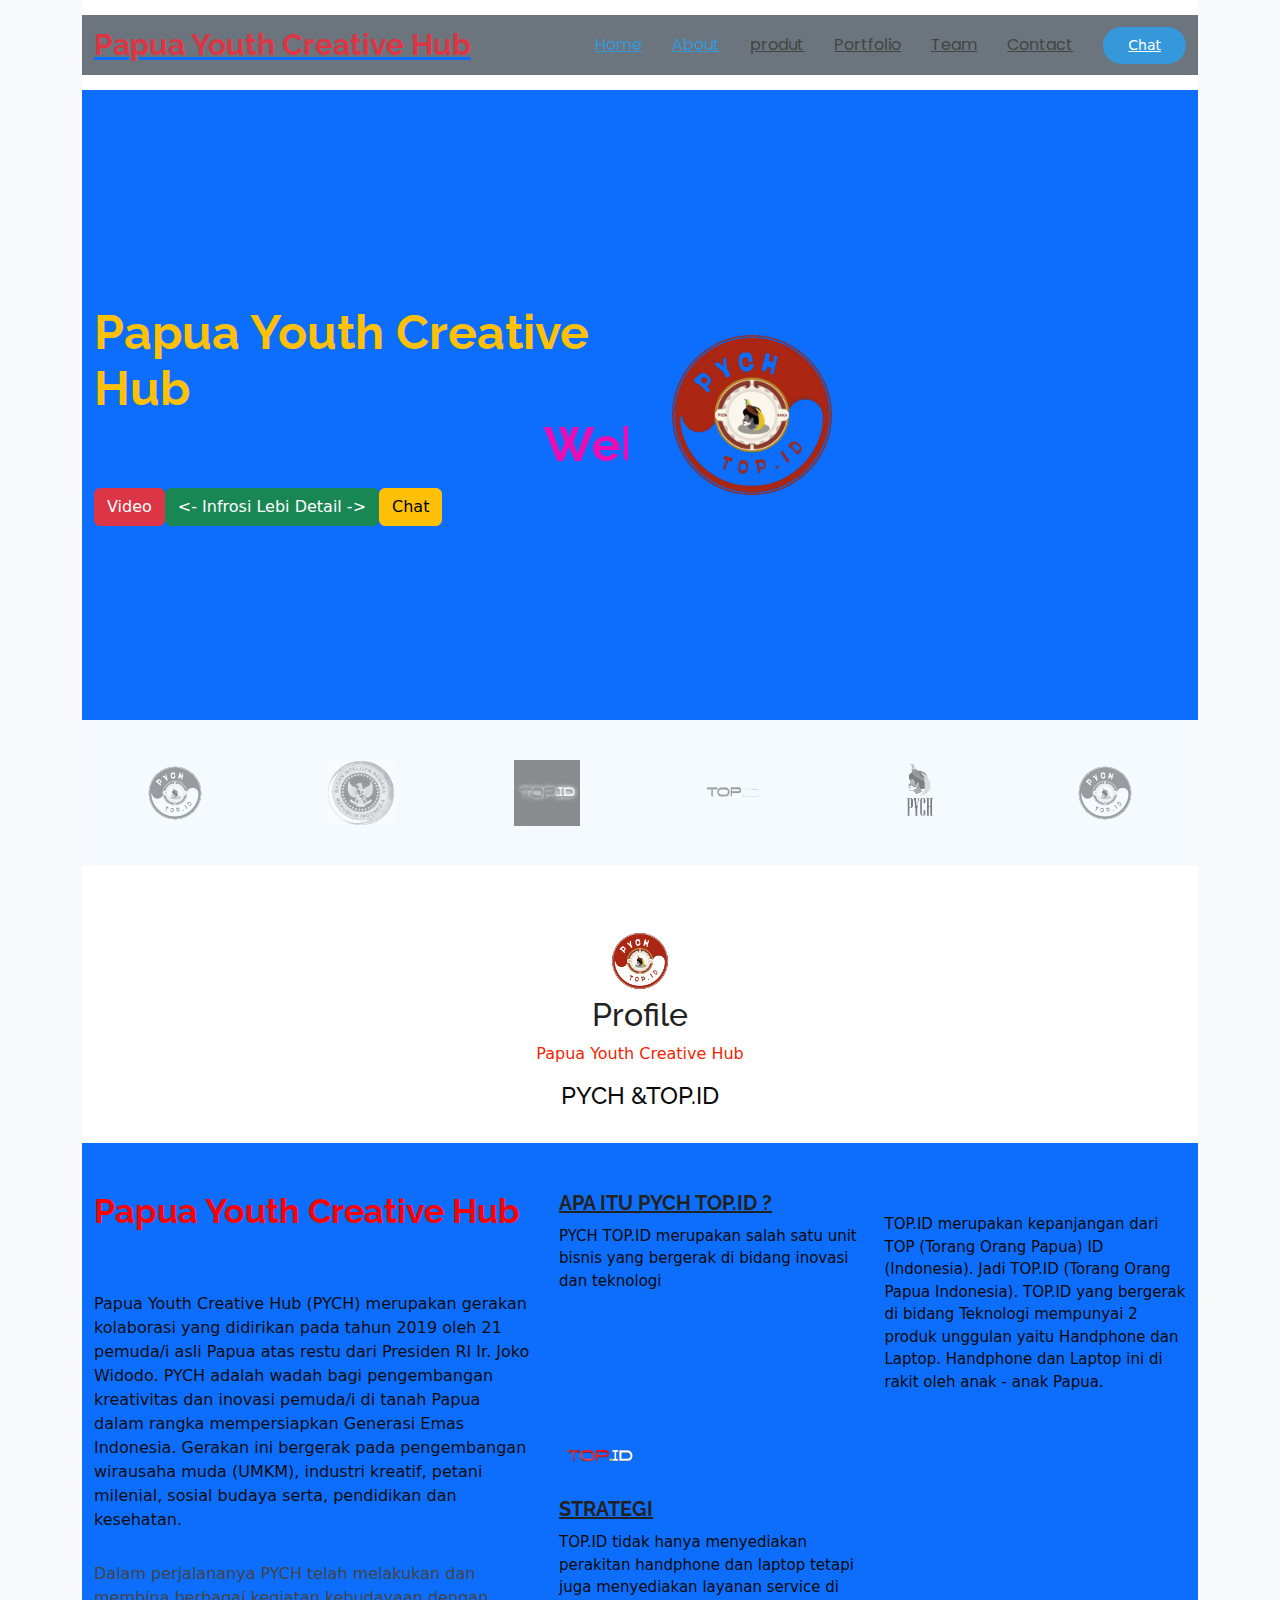
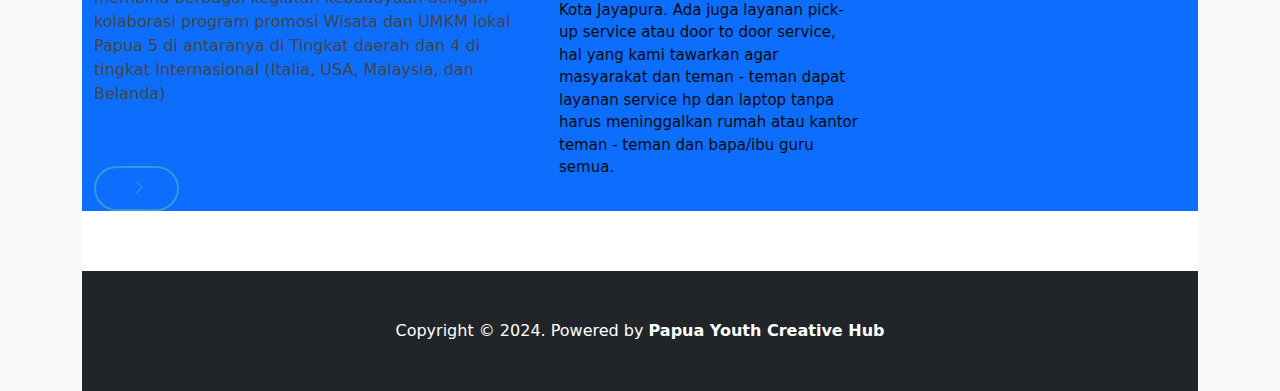
<file: about.html>
<!DOCTYPE html>
<html lang="en">

<head>
    <meta charset="utf-8">
    <meta content="width=device-width, initial-scale=1.0" name="viewport">
    <title>Papua Youth Creative Hub</title>
    <meta name="description" content="">
    <meta name="keywords" content="">

    <!-- Favicons -->
    <link href="assets/img/favicon.png" rel="icon">
    <link href="assets/img/apple-touch-icon.png" rel="apple-touch-icon">

    <!-- Fonts -->
    <link href="https://fonts.googleapis.com" rel="preconnect">
    <link href="https://fonts.gstatic.com" rel="preconnect" crossorigin>
    <link href="https://fonts.googleapis.com/css2?family=Roboto:ital,wght@0,100;0,300;0,400;0,500;0,700;0,900;1,100;1,300;1,400;1,500;1,700;1,900&family=Poppins:ital,wght@0,100;0,200;0,300;0,400;0,500;0,600;0,700;0,800;0,900;1,100;1,200;1,300;1,400;1,500;1,600;1,700;1,800;1,900&family=Raleway:ital,wght@0,100;0,200;0,300;0,400;0,500;0,600;0,700;0,800;0,900;1,100;1,200;1,300;1,400;1,500;1,600;1,700;1,800;1,900&display=swap"
        rel="stylesheet">

    <!-- Vendor CSS Files -->
    <link href="assets/vendor/bootstrap/css/bootstrap.min.css" rel="stylesheet">
    <link href="assets/vendor/bootstrap-icons/bootstrap-icons.css" rel="stylesheet">
    <link href="assets/vendor/aos/aos.css" rel="stylesheet">
    <link href="assets/vendor/glightbox/css/glightbox.min.css" rel="stylesheet">
    <link href="assets/vendor/swiper/swiper-bundle.min.css" rel="stylesheet">

    <!-- Main CSS File -->
    <link href="assets/css/main.css" rel="stylesheet">
    <link rel="stylesheet" href="css1/styles.css">
    <link rel="stylesheet" href="js1/scripts.js">

    <!-- =======================================================
  * Template Name: Vesperr
  * Template URL: https://bootstrapmade.com/vesperr-free-bootstrap-template/
  * Updated: Aug 07 2024 with Bootstrap v5.3.3
  * Author: BootstrapMade.com
  * License: https://bootstrapmade.com/license/
  ======================================================== -->
</head>

<body class="index-page container bg-light">

    <header id="header" class="header d-flex align-items-center sticky-top">
        <div class="container-fluid  bg-secondary container-xl position-relative d-flex align-items-center">

            <a href="index.html" class="logo d-flex align-items-center me-auto">
                <!-- Uncomment the line below if you also wish to use an image logo -->
                <!-- <img src="assets/img/logo.png" alt=""> -->
                <h1 class="sitename text-danger">Papua Youth Creative Hub</h1>
            </a>

            <nav id="navmenu" class="navmenu">
                <ul>
                    <li><a href="index.html" class="active">Home<br></a></li>
                    <li><a href="about.html" class="active">About</a></li>
                    <li><a href="product.html">produt</a></li>
                    <li><a href="portfolio-details.html">Portfolio</a></li>
                    <li><a href="team.html">Team</a></li>

                    <li><a href="contac.html">Contact</a></li>
                </ul>
                <i class="mobile-nav-toggle d-xl-none bi bi-list"></i>
            </nav>

            <a class="btn-getstarted" href="index.html#about">Chat</a>

        </div>
    </header>

    <main class="main">

        <!-- Hero Section -->
        <section id="hero" class="hero section bg-primary">

            <div class="container bg-primary">
                <div class="row gy-4">

                    <div class="col-lg-6 order-2 order-lg-1 d-flex flex-column justify-content-center">
                        <h1 class="text-warning">Papua Youth Creative Hub</h1>
                        <big>
                            <h2 inputmode="tryp.php">
                                <marquee align='center' direction='left' scrollamount='10'> <span
                                        class="text-gradient d-inline">
                                        <h1 style="color:rgb(239, 12, 179);"> Welcome to Us </h1>
                                    </span></marquee>
                            </h2>
                        </big>
                        <div class="d-flex">
                            <a href="https://www.instagram.com/reel/CxYmQKtBMHQ/?utm_source=ig_web_copy_link" class="btn btn-danger">Video
                                <a href="#" class="btn btn-success">
                                    <- Infrosi Lebi Detail ->
                                        <a href="#https://www.instagram.com/reel/CxYmQKtBMHQ/?hl=enhttps://www.instagram.com/reel/CxYmQKtBMHQ/?hl=en"
                                            class="btn btn-warning">Chat
                                            <br>
                                            <!-- bgn grup -->
                                            <!-- <div class="btn-group" role="group" aria-label="Basic mixed styles example">
                                    <button type="button" class="btn btn-danger"> aLeft</button>
                                    <button type="button" class="btn btn-warning">Middle</button>
                                    <button type="button" class="btn btn-success">Right</button>
                                </div> -->
                                            <!-- btn grup -->
                                        </a>
                            <a href="https://www.youtube.com/watch?v=Y7f98aduVJ8" class="glightbox btn-watch-video d-flex align-items-center"></a>
                        </div>
                    </div>
                    <div class="col-lg-6 order-1 order-lg-2 hero-img align-content-lg-center">
                        <img src="assets/images/logo.png" class="img-fluid animated" width="200px" height="200px">
                    </div>
                </div>
            </div>

        </section>
        <!-- /Hero Section -->

        <!-- Clients Section -->

        <!-- /Portfolio Section -->

        <!-- /Hero Section -->

        <!-- Clients Section -->
        <section id="clients" class="clients section light-background">

            <div class="container bg-darks data-aos=" fade-up>

                <div class=" row gy-4 ">

                    <div class=" col-xl-2 col-md-3 col-6 client-logo ">
                        <img src=" assets/images/logo.png " class=" img-fluid " alt=" ">
                    </div>
                    <!-- End Client Item -->

                    <div class=" col-xl-2 col-md-3 col-6 client-logo ">
                        <img src=" assets/images/n.jpg " class=" img-fluid " alt=" ">
                    </div>
                    <!-- End Client Item -->

                    <div class=" col-xl-2 col-md-3 col-6 client-logo ">
                        <img src=" assets/images/portfolio/13.jpg " class=" img-fluid " alt=" ">
                    </div>
                    <!-- End Client Item -->

                    <div class=" col-xl-2 col-md-3 col-6 client-logo ">
                        <img src=" assets/images/portfolio/14.png " class=" img-fluid " alt=" ">
                    </div>
                    <!-- End Client Item -->

                    <div class=" col-xl-2 col-md-3 col-6 client-logo ">
                        <img src=" assets/images/portfolio/7.png " class=" img-fluid " alt=" ">
                    </div>
                    <!-- End Client Item -->

                    <div class=" col-xl-2 col-md-3 col-6 client-logo ">
                        <img src=" assets/images/logo.png " class=" img-fluid " alt=" ">
                    </div>
                    <!-- End Client Item -->

                </div>

            </div>

        </section>
        <!-- /Clients Section -->

        <!-- About Section -->
        <section id=" about " class=" about section ">

            <!-- Section Title -->
            <center>
                <img src=" assets/images/logo.png " class=" img-fluid animated " width=" 70 " height=" 60 ">
                </div>
                <div>
                    <h2 class="team">Profile</h2>
                    <p style=" color:rgb(241, 31, 3); ">Papua Youth Creative Hub</p>
                    <h4 style=" color:rgb(10, 10, 9); ">PYCH &amp;TOP.ID</style=>
                </div>
            </center>
            <br>
            <br>
            <!-- End Section Title -->
            <br>

            <div class=" container bg-primary ">

                <div class=" row gy-5 ">

                    <div class=" content col-xl-5 d-flex flex-column " data-aos=" fade-up " data-aos-delay=" 100 ">
                        <h3 style=" color:rgb(255, 0, 0); ">Papua Youth Creative Hub </h3>
                        <p>
                            <p style=" color:rgb(15, 13, 15); ">Papua Youth Creative Hub (PYCH) merupakan gerakan kolaborasi yang didirikan pada tahun 2019 oleh 21 pemuda/i asli Papua atas restu dari Presiden RI Ir. Joko Widodo. PYCH adalah wadah bagi pengembangan kreativitas dan inovasi
                                pemuda/i di tanah Papua dalam rangka mempersiapkan Generasi Emas Indonesia. Gerakan ini bergerak pada pengembangan wirausaha muda (UMKM), industri kreatif, petani milenial, sosial budaya serta, pendidikan dan kesehatan.
                                <p>Dalam perjalananya PYCH telah melakukan dan membina berbagai kegiatan kebudayaan dengan kolaborasi program promosi Wisata dan UMKM lokal Papua 5 di antaranya di Tingkat daerah dan 4 di tingkat Internasional (Italia, USA,
                                    Malaysia, dan Belanda)</p>
                            </p>
                            <a href=" # " class=" about-btn align-self-center align-self-xl-start "><span></span> <i
                                class=" bi bi-chevron-right "></i></a>
                    </div>

                    <div class=" col-xl-7 " data-aos=" fade-up " data-aos-delay=" 200 ">
                        <div class=" row gy-4 ">

                            <div class=" col-md-6 icon-box position-relative ">

                                <h4 style=" color:rgb(10, 10, 9); "><a href=" " class=" stretched-link ">APA ITU
                                        PYCH TOP.ID
                                        ?</a></h4>
                                <p style=" color:rgb(10, 10, 9); ">PYCH TOP.ID merupakan salah satu unit bisnis yang bergerak di bidang inovasi dan teknologi</p>
                            </div>
                            <!-- Icon-Box -->

                            <div class=" col-md-6 icon-box position-relative ">

                                <p style=" color:rgb(10, 10, 9); "><a href=" " class=" stretched-link ">PYCH
                                        TOP.ID</a></p>
                                <p style=" color:rgb(10, 10, 9); ">TOP.ID merupakan kepanjangan dari TOP (Torang Orang Papua) ID (Indonesia). Jadi TOP.ID (Torang Orang Papua Indonesia). TOP.ID yang bergerak di bidang Teknologi mempunyai 2 produk unggulan yaitu Handphone dan Laptop. Handphone
                                    dan Laptop ini di rakit oleh anak - anak Papua.</p>
                            </div>
                            <!-- Icon-Box -->

                            <div class=" col-md-6 icon-box position-relative ">
                                <img src=" assets/images/portfolio/14.png " class=" img-fluid animated " width=" 80 " height=" 60 ">
                                <h4><a href=" " class=" stretched-link ">STRATEGI</a></h4>
                                <p style=" color:rgb(10, 10, 9); ">TOP.ID tidak hanya menyediakan perakitan handphone dan laptop tetapi juga menyediakan layanan service di Kota Jayapura. Ada juga layanan pick-up service atau door to door service, hal yang kami tawarkan agar masyarakat
                                    dan teman - teman dapat layanan service hp dan laptop tanpa harus meninggalkan rumah atau kantor teman - teman dan bapa/ibu guru semua.</p>
                            </div>

                        </div>
                    </div>

                </div>

            </div>

        </section>
        <!-- /About Section -->




        </div>

        </div>

        </section>
        <!-- /Team Section -->

        <!-- Footer-->
        <footer class="py-5 bg-dark">
            <div class="container">
                <p class="m-0 text-center text-white">Copyright &copy; 2024. Powered by <b>Papua Youth Creative
                        Hub</b>
                </p>
            </div>

            <!-- Scroll Top -->
</file>
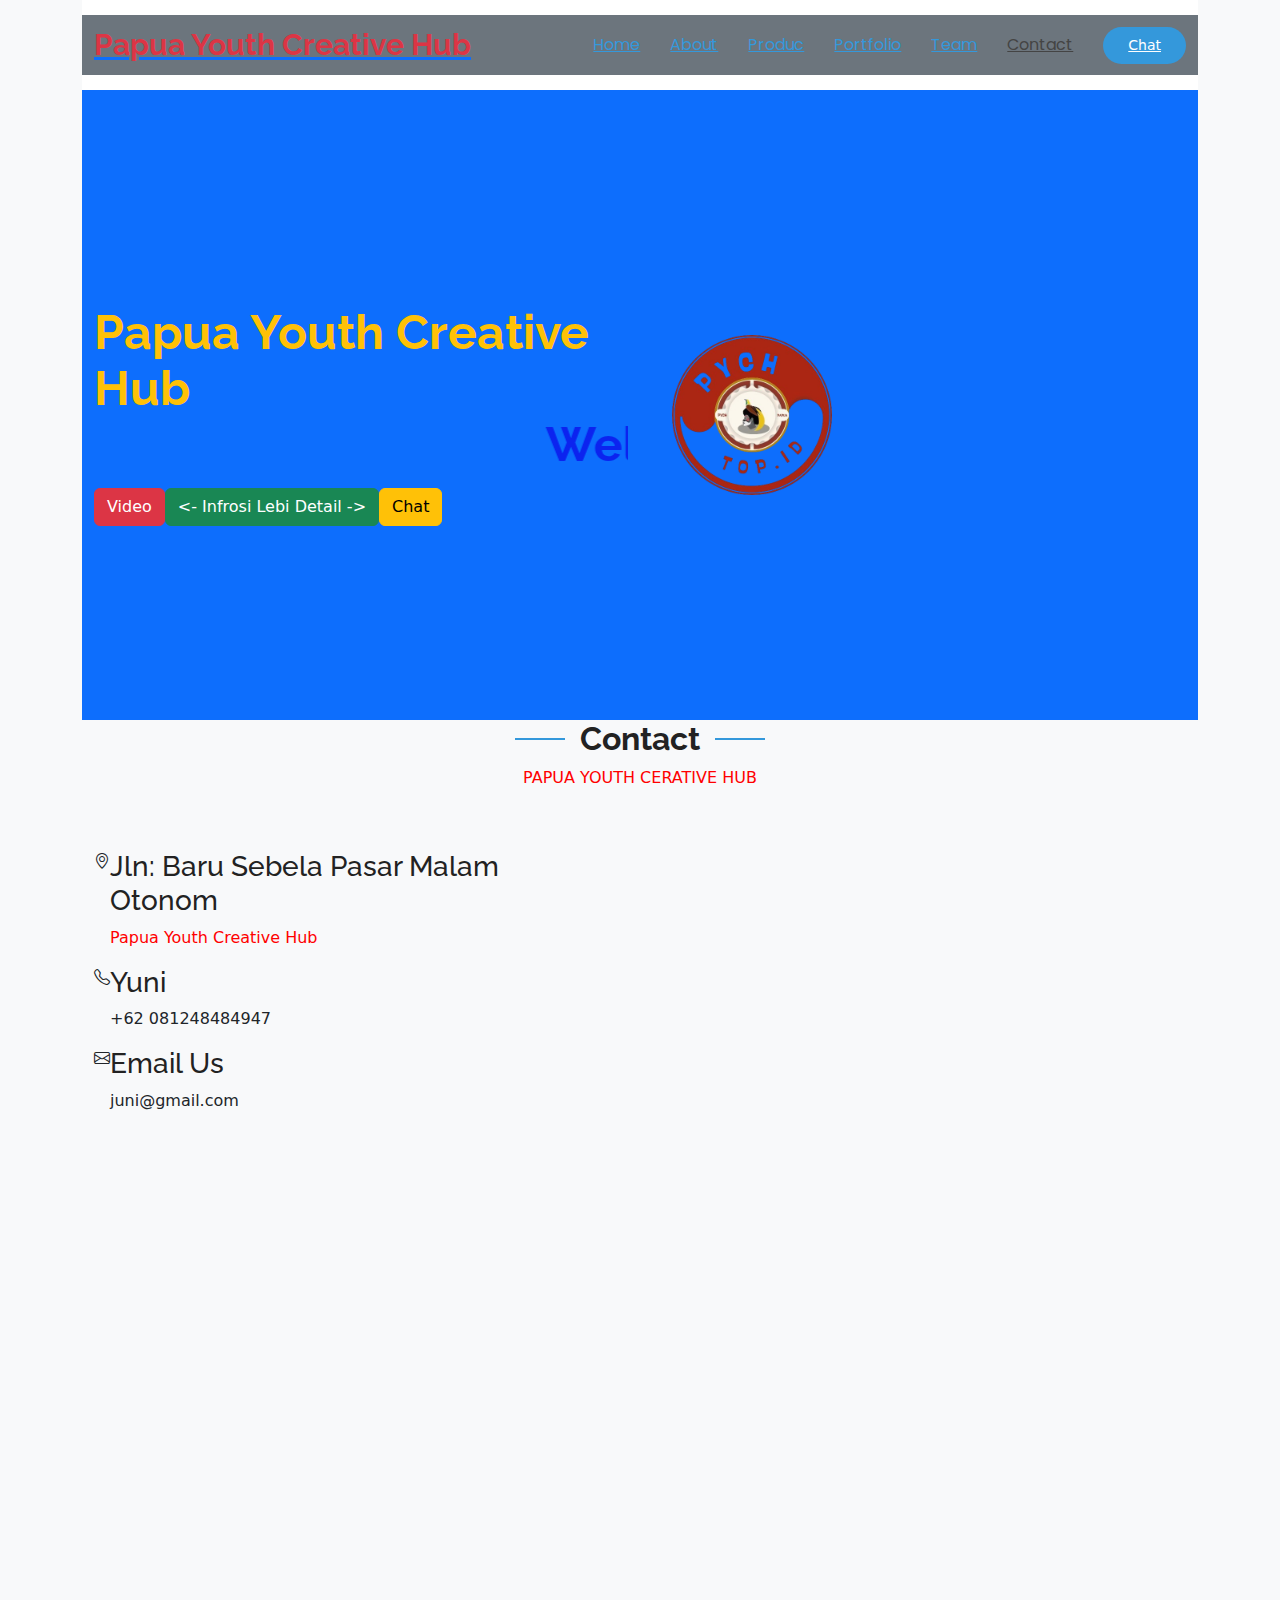
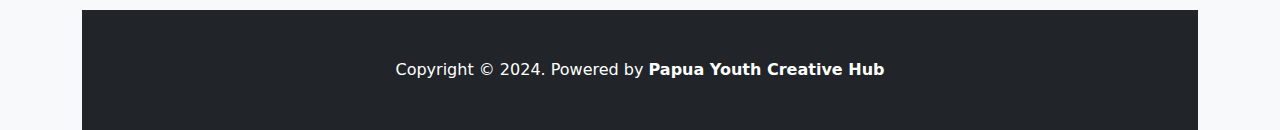
<file: contac.html>
<!DOCTYPE html>
<html lang="en">

<head>
    <meta charset="utf-8">
    <meta content="width=device-width, initial-scale=1.0" name="viewport">
    <title>Papua Youth Creative Hub</title>
    <meta name="description" content="">
    <meta name="keywords" content="">

    <!-- Favicons -->
    <link href="assets/img/favicon.png" rel="icon">
    <link href="assets/img/apple-touch-icon.png" rel="apple-touch-icon">

    <!-- Fonts -->
    <link href="https://fonts.googleapis.com" rel="preconnect">
    <link href="https://fonts.gstatic.com" rel="preconnect" crossorigin>
    <link href="https://fonts.googleapis.com/css2?family=Roboto:ital,wght@0,100;0,300;0,400;0,500;0,700;0,900;1,100;1,300;1,400;1,500;1,700;1,900&family=Poppins:ital,wght@0,100;0,200;0,300;0,400;0,500;0,600;0,700;0,800;0,900;1,100;1,200;1,300;1,400;1,500;1,600;1,700;1,800;1,900&family=Raleway:ital,wght@0,100;0,200;0,300;0,400;0,500;0,600;0,700;0,800;0,900;1,100;1,200;1,300;1,400;1,500;1,600;1,700;1,800;1,900&display=swap"
        rel="stylesheet">

    <!-- Vendor CSS Files -->
    <link href="assets/vendor/bootstrap/css/bootstrap.min.css" rel="stylesheet">
    <link href="assets/vendor/bootstrap-icons/bootstrap-icons.css" rel="stylesheet">
    <link href="assets/vendor/aos/aos.css" rel="stylesheet">
    <link href="assets/vendor/glightbox/css/glightbox.min.css" rel="stylesheet">
    <link href="assets/vendor/swiper/swiper-bundle.min.css" rel="stylesheet">

    <!-- Main CSS File -->
    <link href="assets/css/main.css" rel="stylesheet">
    <link rel="stylesheet" href="css1/styles.css">
    <link rel="stylesheet" href="js1/scripts.js">

    <!-- =======================================================
  * Template Name: Vesperr
  * Template URL: https://bootstrapmade.com/vesperr-free-bootstrap-template/
  * Updated: Aug 07 2024 with Bootstrap v5.3.3
  * Author: BootstrapMade.com
  * License: https://bootstrapmade.com/license/
  ======================================================== -->
</head>

<body class="index-page container bg-light">

    <header id="header" class="header d-flex align-items-center sticky-top">
        <div class="container-fluid  bg-secondary container-xl position-relative d-flex align-items-center">

            <a href="index.html" class="logo d-flex align-items-center me-auto">
                <!-- Uncomment the line below if you also wish to use an image logo -->
                <!-- <img src="assets/img/logo.png" alt=""> -->
                <h1 class="sitename text-danger">Papua Youth Creative Hub</h1>
            </a>

            <nav id="navmenu" class="navmenu">
                <ul>
                    <li><a href="index.html" class="active">Home<br></a></li>
                    <li><a href="about.html" class="active">About</a></li>
                    <li><a href="contac.html" class="active">Produc</a></li>
                    <li><a href="portfolio-details.html" class="active">Portfolio</a></li>
                    <li><a href="team.html" class="active">Team</a></li>

                    <li><a href="contac.html">Contact</a></li>
                </ul>
                <i class="mobile-nav-toggle d-xl-none bi bi-list"></i>
            </nav>

            <a class="btn-getstarted" href="index.html#about">Chat</a>

        </div>
    </header>

    <main class="main">

        <!-- Hero Section -->
        <section id="hero" class="hero section bg-primary">

            <div class="container bg-primary">
                <div class="row gy-4">

                    <div class="col-lg-6 order-2 order-lg-1 d-flex flex-column justify-content-center">
                        <h1 class="text-warning">Papua Youth Creative Hub</h1>
                        <big>
                            <h2 inputmode="tryp.php">
                                <marquee align='center' direction='left' scrollamount='10'> <span
                                        class="text-gradient d-inline">
                                        <h1 style="color:rgb(12, 35, 239);"> Welcome to our contact </h1>
                                    </span></marquee>
                            </h2>
                        </big>
                        <div class="d-flex">
                            <a href="https://www.instagram.com/reel/CxYmQKtBMHQ/?utm_source=ig_web_copy_link" class="btn btn-danger">Video
                                <a href="#" class="btn btn-success">
                                    <- Infrosi Lebi Detail ->
                                        <a href="#https://www.instagram.com/reel/CxYmQKtBMHQ/?hl=enhttps://www.instagram.com/reel/CxYmQKtBMHQ/?hl=en"
                                            class="btn btn-warning">Chat
                                            <br>
                                            <!-- bgn grup -->
                                            <!-- <div class="btn-group" role="group" aria-label="Basic mixed styles example">
                                    <button type="button" class="btn btn-danger"> aLeft</button>
                                    <button type="button" class="btn btn-warning">Middle</button>
                                    <button type="button" class="btn btn-success">Right</button>
                                </div> -->
                                            <!-- btn grup -->
                                        </a>
                            <a href="https://www.youtube.com/watch?v=Y7f98aduVJ8" class="glightbox btn-watch-video d-flex align-items-center"></a>
                        </div>
                    </div>
                    <div class="col-lg-6 order-1 order-lg-2 hero-img align-content-lg-center">
                        <img src="assets/images/logo.png" class="img-fluid animated" width="200px" height="200px">
                    </div>
                </div>
            </div>

        </section>
        <!-- /Hero Section -->

        <!-- Clients Section -->

        <!-- /Portfolio Section -->

        <!-- Contact Section -->
        <!-- Section Title -->
        <div class=" container section-title " data-aos=" fade-up ">
            <h2>Contact</h2>
            <p style=" color:rgb(255, 0, 0); ">PAPUA YOUTH CERATIVE HUB </p>
        </div>
        <!-- End Section Title -->

        <div class=" container " data-aos=" fade-up " data-aos-delay=" 100 ">

            <div class=" row gy-4 ">

                <div class=" col-lg-5 ">

                    <div class=" info-wrap ">
                        <div class=" info-item d-flex " data-aos=" fade-up " data-aos-delay=" 200 ">
                            <i class=" bi bi-geo-alt flex-shrink-0 "></i>
                            <div>
                                <h3>Jln: Baru Sebela Pasar Malam Otonom</h3>
                                <p style=" color:rgb(255, 0, 0); ">Papua Youth Creative Hub</p>
                            </div>
                        </div>
                        <!-- End Info Item -->

                        <div class=" info-item d-flex " data-aos=" fade-up " data-aos-delay=" 300 ">
                            <i class=" bi bi-telephone flex-shrink-0 "></i>
                            <div>
                                <h3>Yuni</h3>
                                <p>+62 081248484947</p>
                            </div>
                        </div>
                        <!-- End Info Item -->

                        <div class=" info-item d-flex " data-aos=" fade-up " data-aos-delay=" 400 ">
                            <i class=" bi bi-envelope flex-shrink-0 "></i>
                            <div>
                                <h3>Email Us</h3>
                                <p>juni@gmail.com</p>
                            </div>
                        </div>
                        <!-- End Info Item -->

                        <iframe src=" https://www.google.com/maps/embed?pb=!1m18!1m12!1m3!1d996.4249288150191!2d140.68326996948713!3d-2.6035954998358943!2m3!1f0!2f0!3f0!3m2!1i1024!2i768!4f13.1!3m3!1m2!1s0x686c5f0ac481d68f%3A0x7e257e6593760a99!2sPapua%20Youth%20Creative%20Hub!5e0!3m2!1sen!2sid!4v1726123391220!5m2!1sen!2sid "
                            width=" 600 " height=" 450 " style=" border:0; " allowfullscreen=" " loading=" lazy " referrerpolicy=" no-referrer-when-downgrade ">
                            </>" frameborder="0" style="border:0;
                            width:
                            100%; height:
                            270px;" allowfullscreen="" loading="lazy" referrerpolicy="no-referrer-when-downgrade">
                        </iframe>
                    </div>
                </div>

                <div class="col-lg-7">
                    <form action="forms/contact.php" method="post" class="php-email-form" data-aos="fade-up" data-aos-delay="200">
                        <div class="row gy-4">

                            <div class="col-md-6">
                                <label for="name-field" class="pb-2">Your Name</label>
                                <input type="text" name="name" id="name-field" class="form-control" required="">
                            </div>

                            <div class="col-md-6">
                                <label for="email-field" class="pb-2">Your Email</label>
                                <input type="email" class="form-control" name="email" id="email-field" required="">
                            </div>

                            <div class="col-md-12">
                                <label for="subject-field" class="pb-2">Subject</label>
                                <input type="text" class="form-control" name="subject" id="subject-field" required="">
                            </div>

                            <div class="col-md-12">
                                <label for="message-field" class="pb-2">Message</label>
                                <textarea class="form-control" name="message" rows="10" id="message-field" required=""></textarea>
                            </div>

                            <div class="col-md-12 text-center">
                                <div style="color:rgb(12, 223, 23);" class="loading">Loading
                                </div>
                                <div class="error-message"></div>
                                <div class="sent-message">Your message has been sent. Thank you!
                                </div>

                                <button style="color:rgb(62, 9, 131);" type="submit">Send
                                    Message</button>
                            </div>

                        </div>
                    </form>
                </div>
                <!-- End Contact Form -->


                <!-- Footer-->
                <footer class="py-5 bg-dark">
                    <div class="container">
                        <p class="m-0 text-center text-white">Copyright &copy; 2024. Powered by <b>Papua Youth Creative
                                Hub</b>
                        </p>
                    </div>

                    <!-- Scroll Top -->
</file>
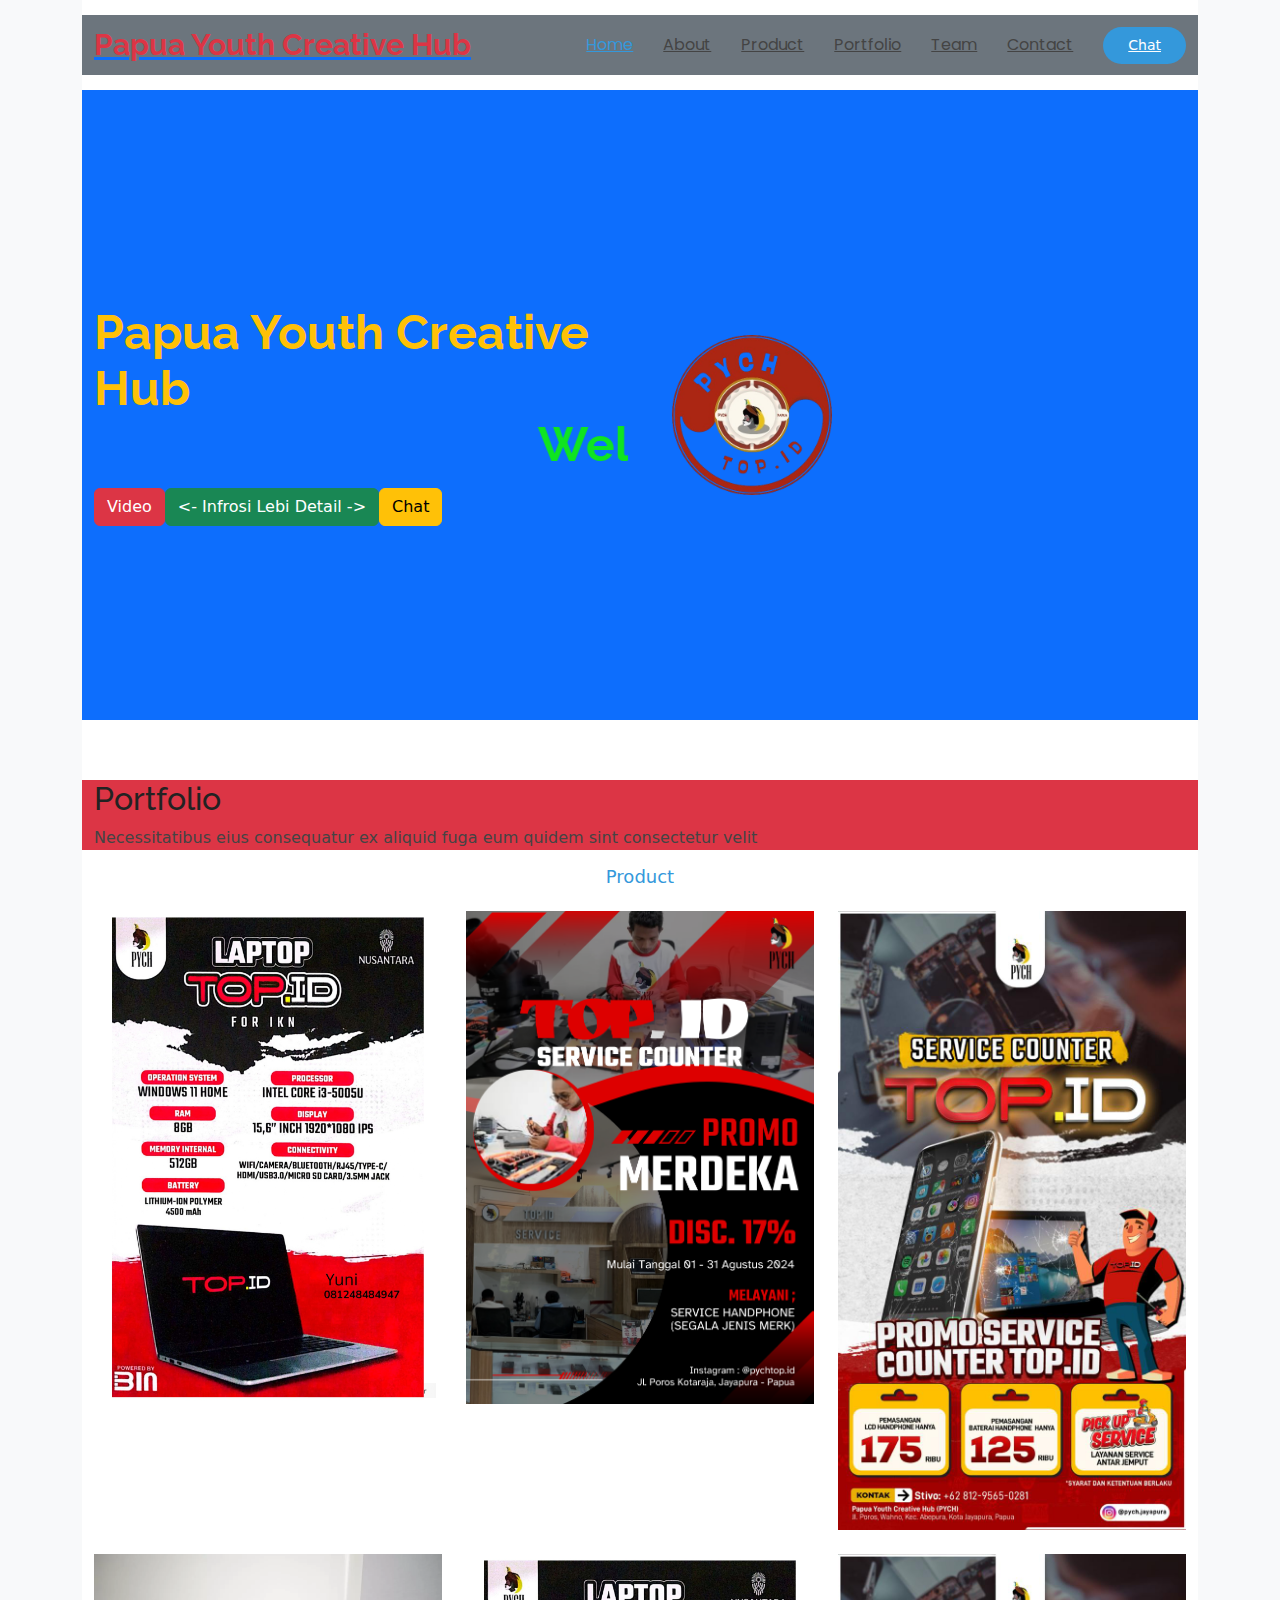
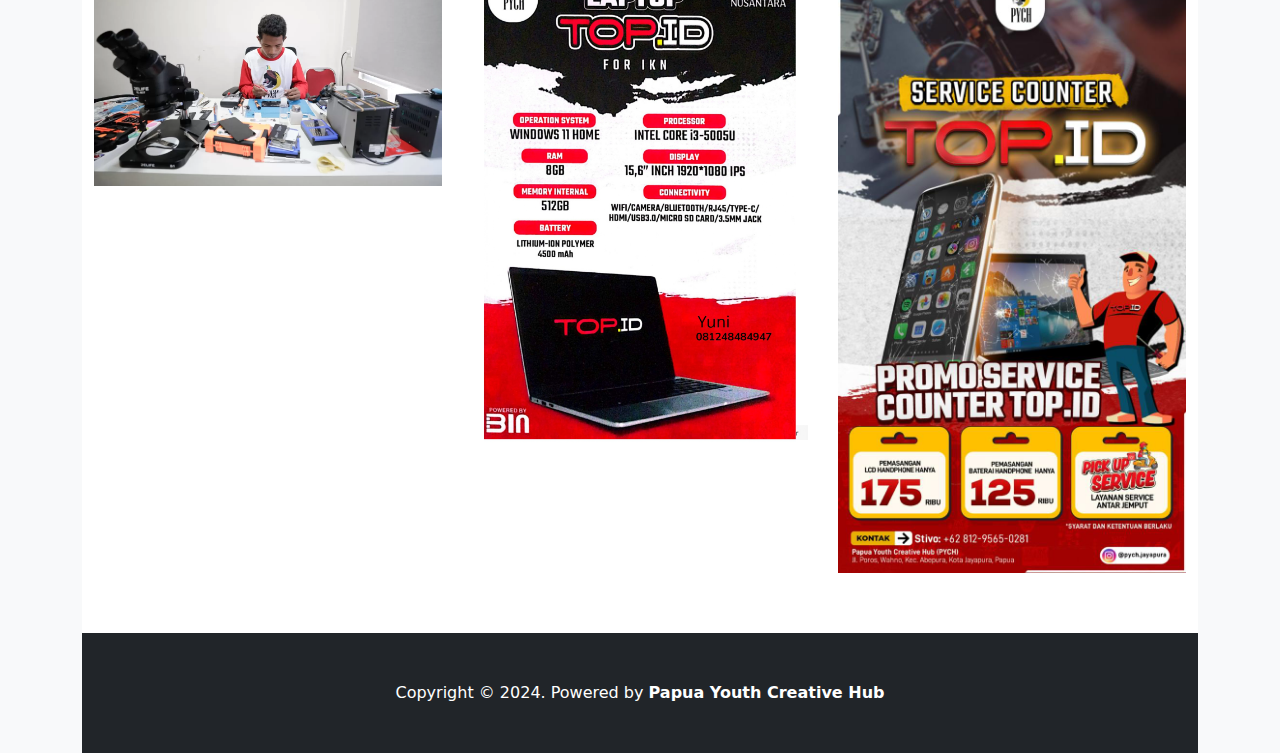
<file: portfolio-details.html>
<!DOCTYPE html>
<html lang="en">

<head>
    <meta charset="utf-8">
    <meta content="width=device-width, initial-scale=1.0" name="viewport">
    <title>Papua Youth Creative Hub</title>
    <meta name="description" content="">
    <meta name="keywords" content="">

    <!-- Favicons -->
    <link href="assets/img/favicon.png" rel="icon">
    <link href="assets/img/apple-touch-icon.png" rel="apple-touch-icon">

    <!-- Fonts -->
    <link href="https://fonts.googleapis.com" rel="preconnect">
    <link href="https://fonts.gstatic.com" rel="preconnect" crossorigin>
    <link href="https://fonts.googleapis.com/css2?family=Roboto:ital,wght@0,100;0,300;0,400;0,500;0,700;0,900;1,100;1,300;1,400;1,500;1,700;1,900&family=Poppins:ital,wght@0,100;0,200;0,300;0,400;0,500;0,600;0,700;0,800;0,900;1,100;1,200;1,300;1,400;1,500;1,600;1,700;1,800;1,900&family=Raleway:ital,wght@0,100;0,200;0,300;0,400;0,500;0,600;0,700;0,800;0,900;1,100;1,200;1,300;1,400;1,500;1,600;1,700;1,800;1,900&display=swap"
        rel="stylesheet">

    <!-- Vendor CSS Files -->
    <link href="assets/vendor/bootstrap/css/bootstrap.min.css" rel="stylesheet">
    <link href="assets/vendor/bootstrap-icons/bootstrap-icons.css" rel="stylesheet">
    <link href="assets/vendor/aos/aos.css" rel="stylesheet">
    <link href="assets/vendor/glightbox/css/glightbox.min.css" rel="stylesheet">
    <link href="assets/vendor/swiper/swiper-bundle.min.css" rel="stylesheet">

    <!-- Main CSS File -->
    <link href="assets/css/main.css" rel="stylesheet">
    <link rel="stylesheet" href="css1/styles.css">
    <link rel="stylesheet" href="js1/scripts.js">

    <!-- =======================================================
  * Template Name: Vesperr
  * Template URL: https://bootstrapmade.com/vesperr-free-bootstrap-template/
  * Updated: Aug 07 2024 with Bootstrap v5.3.3
  * Author: BootstrapMade.com
  * License: https://bootstrapmade.com/license/
  ======================================================== -->
</head>

<body class="index-page container bg-light">

    <header id="header" class="header d-flex align-items-center sticky-top">
        <div class="container-fluid  bg-secondary container-xl position-relative d-flex align-items-center">

            <a href="index.html" class="logo d-flex align-items-center me-auto">
                <!-- Uncomment the line below if you also wish to use an image logo -->
                <!-- <img src="assets/img/logo.png" alt=""> -->
                <h1 class="sitename text-danger">Papua Youth Creative Hub</h1>
            </a>

            <nav id="navmenu" class="navmenu">
                <ul>
                    <li><a href="index.html" class="active">Home<br></a></li>
                    <li><a href="about.html">About</a></li>
                    <li><a href="product.html">Product</a></li>
                    <li><a href="portfolio-details.html">Portfolio</a></li>
                    <li><a href="team.html">Team</a></li>

                    <li><a href="contac.html">Contact</a></li>
                </ul>
                <i class="mobile-nav-toggle d-xl-none bi bi-list"></i>
            </nav>

            <a class="btn-getstarted" href="index.html#about">Chat</a>

        </div>
    </header>

    <main class="main">

        <!-- Hero Section -->
        <section id="hero" class="hero section bg-primary">

            <div class="container bg-primary">
                <div class="row gy-4">

                    <div class="col-lg-6 order-2 order-lg-1 d-flex flex-column justify-content-center">
                        <h1 class="text-warning">Papua Youth Creative Hub</h1>
                        <big>
                            <h2 inputmode="tryp.php">
                                <marquee align='center' direction='left' scrollamount='10'> <span
                                        class="text-gradient d-inline">
                                        <h1 style="color:rgb(15, 228, 33);">Welcome to our portfolio </h1>
                                    </span></marquee>
                            </h2>
                        </big>
                        <div class="d-flex">
                            <a href="https://www.instagram.com/reel/CxYmQKtBMHQ/?utm_source=ig_web_copy_link" class="btn btn-danger">Video
                                <a href="#" class="btn btn-success">
                                    <- Infrosi Lebi Detail ->
                                        <a href="#https://www.instagram.com/reel/CxYmQKtBMHQ/?hl=enhttps://www.instagram.com/reel/CxYmQKtBMHQ/?hl=en"
                                            class="btn btn-warning">Chat
                                            <br>
                                            <!-- bgn grup -->
                                            <!-- <div class="btn-group" role="group" aria-label="Basic mixed styles example">
                                    <button type="button" class="btn btn-danger"> aLeft</button>
                                    <button type="button" class="btn btn-warning">Middle</button>
                                    <button type="button" class="btn btn-success">Right</button>
                                </div> -->
                                            <!-- btn grup -->
                                        </a>
                            <a href="https://www.youtube.com/watch?v=Y7f98aduVJ8" class="glightbox btn-watch-video d-flex align-items-center"></a>
                        </div>
                    </div>
                    <div class="col-lg-6 order-1 order-lg-2 hero-img align-content-lg-center">
                        <img src="assets/images/logo.png" class="img-fluid animated" width="200px" height="200px">
                    </div>
                </div>
            </div>

        </section>
        <!-- /Hero Section -->

        <!-- Clients Section -->

        <!-- /Portfolio Section -->

        <!-- Portfolio Section -->
        <section id=" portfolio " class=" portfolio section ">

            <!-- Section Title -->
            <div class=" container bg-danger " data-aos=" fade-up ">
                <h2>Portfolio</h2>
                <p>Necessitatibus eius consequatur ex aliquid fuga eum quidem sint consectetur velit
                </p>
            </div>
            <!-- End Section Title -->

            <div class=" container ">

                <div class=" isotope-layout " data-default-filter=" * " data-layout=" masonry " data-sort=" original-order ">

                    <ul class=" portfolio-filters isotope-filters " data-aos=" fade-up " data-aos-delay=" 100 ">
                        <li data-filter=" * " class=" filter-active ">Product</li>

                    </ul>
                    <!-- End Portfolio Filters -->

                    <div class=" row gy-4 isotope-container " data-aos=" fade-up " data-aos-delay=" 200 ">

                        <div class=" col-lg-4 col-md-6 portfolio-item isotope-item filter-app ">
                            <div class=" portfolio-content h-100 ">
                                <img src=" assets/images/portfolio/11.jpg " class=" img-fluid " alt=" ">
                                <div class=" portfolio-info ">
                                    <h4>App 1</h4>
                                    <p>Lorem ipsum, dolor sit amet consectetur</p>
                                    <a href=" assets/images/portfolio/14.png " title=" App 1 " data-gallery=" portfolio-gallery-app " class=" glightbox preview-link "><i
                                            class=" bi bi-zoom-in "></i></a>
                                    <a href=" portfolio-details.html " title=" More Details " class=" details-link "><i
                                            class=" bi bi-link-45deg "></i></a>
                                </div>
                            </div>
                        </div>
                        <!-- End Portfolio Item -->

                        <div class=" col-lg-4 col-md-6 portfolio-item isotope-item filter-product ">
                            <div class=" portfolio-content h-100 ">
                                <img src=" assets/images/portfolio/12.png " class=" img-fluid " alt=" ">
                                <div class=" portfolio-info ">
                                    <h4>Product 1</h4>
                                    <p>Lorem ipsum, dolor sit amet consectetur</p>
                                    <a href=" assets/images/portfolio/3.jpg " title=" Product 1 " data-gallery=" portfolio-gallery-product " class=" glightbox preview-link "><i
                                            class=" bi bi-zoom-in "></i></a>
                                    <a href=" portfolio-details.html " title=" More Details " class=" details-link "><i
                                            class=" bi bi-link-45deg "></i></a>
                                </div>
                            </div>
                        </div>
                        <!-- End Portfolio Item -->

                        <div class=" col-lg-4 col-md-6 portfolio-item isotope-item filter-branding ">
                            <div class=" portfolio-content h-100 ">
                                <img src=" assets/images/portfolio/3.jpg " class=" img-fluid " alt=" ">
                                <div class=" portfolio-info ">
                                    <h4>Branding 1</h4>
                                    <p>Lorem ipsum, dolor sit amet consectetur</p>
                                    <a href=" assets/images/portfolio/4.jpg " title=" Branding 1 " data-gallery=" portfolio-gallery-branding " class=" glightbox preview-link "><i
                                            class=" bi bi-zoom-in "></i></a>
                                    <a href=" portfolio-details.html " title=" More Details " class=" details-link "><i
                                            class=" bi bi-link-45deg "></i></a>
                                </div>
                            </div>
                        </div>






                        <div class=" col-lg-4 col-md-6 portfolio-item isotope-item filter-branding ">
                            <div class=" portfolio-content h-100 ">
                                <img src=" assets/images/portfolio/8.webp " class=" img-fluid " alt=" ">
                                <div class=" portfolio-info ">
                                    <h4>Branding 2</h4>
                                    <p>Lorem ipsum, dolor sit amet consectetur</p>
                                    <a href=" assets/images/portfolio/8.webp " title=" Branding 2 " data-gallery=" portfolio-gallery-branding " class=" glightbox preview-link "><i
                                            class=" bi bi-zoom-in "></i></a>
                                    <a href=" portfolio-details.html " title=" More Details " class=" details-link "><i
                                            class=" bi bi-link-45deg "></i></a>
                                </div>
                            </div>
                        </div>
                        <!-- End Portfolio Item -->

                        <div class=" col-lg-4 col-md-6 portfolio-item isotope-item filter-books ">
                            <div class=" portfolio-content h-100 ">
                                <img src=" assets/images/portfolio/11.jpg " class=" img-fluid " alt=" ">
                                <div class=" portfolio-info ">
                                    <h4>Books 2</h4>
                                    <p>Lorem ipsum, dolor sit amet consectetur</p>
                                    <a href=" assets/images/portfolio/8.webp title=" Branding 2 data-gallery=" portfolio-gallery-book " class=" glightbox preview-link "><i
                                            class=" bi bi-zoom-in "></i></a>
                                    <a href=" portfolio-details.html " title=" More Details " class=" details-link "><i
                                            class=" bi bi-link-45deg "></i></a>
                                </div>
                            </div>
                        </div>
                        <!-- End Portfolio Item -->

                        <div class=" col-lg-4 col-md-6 portfolio-item isotope-item filter-app ">
                            <div class=" portfolio-content h-100 ">
                                <img src=" assets/images/portfolio/3.jpg " class=" img-fluid " alt=" ">
                                <div class=" portfolio-info ">
                                    <h4>App 3</h4>
                                    <p>Lorem ipsum, dolor sit amet consectetur</p>
                                    <a href=" assets/images/portfolio/13.jpg " title=" App 3 " data-gallery=" portfolio-gallery-app " class=" glightbox preview-link "><i
                                            class=" bi bi-zoom-in "></i></a>
                                    <a href=" portfolio-details.html " title=" More Details " class=" details-link "><i
                                            class=" bi bi-link-45deg "></i></a>
                                </div>
                            </div>
                        </div>
                        <!-- End Portfolio Item -->
                    </div>
                </div>
                <!-- End Portfolio Item -->

            </div>
            <!-- End Portfolio Container -->

            </div>

            </div>

        </section>
        <!-- /Portfolio Section -->


        <!-- Footer-->
        <footer class="py-5 bg-dark">
            <div class="container">
                <p class="m-0 text-center text-white">Copyright &copy; 2024. Powered by <b>Papua Youth Creative
                        Hub</b>
                </p>
            </div>

            <!-- Scroll Top -->
</file>
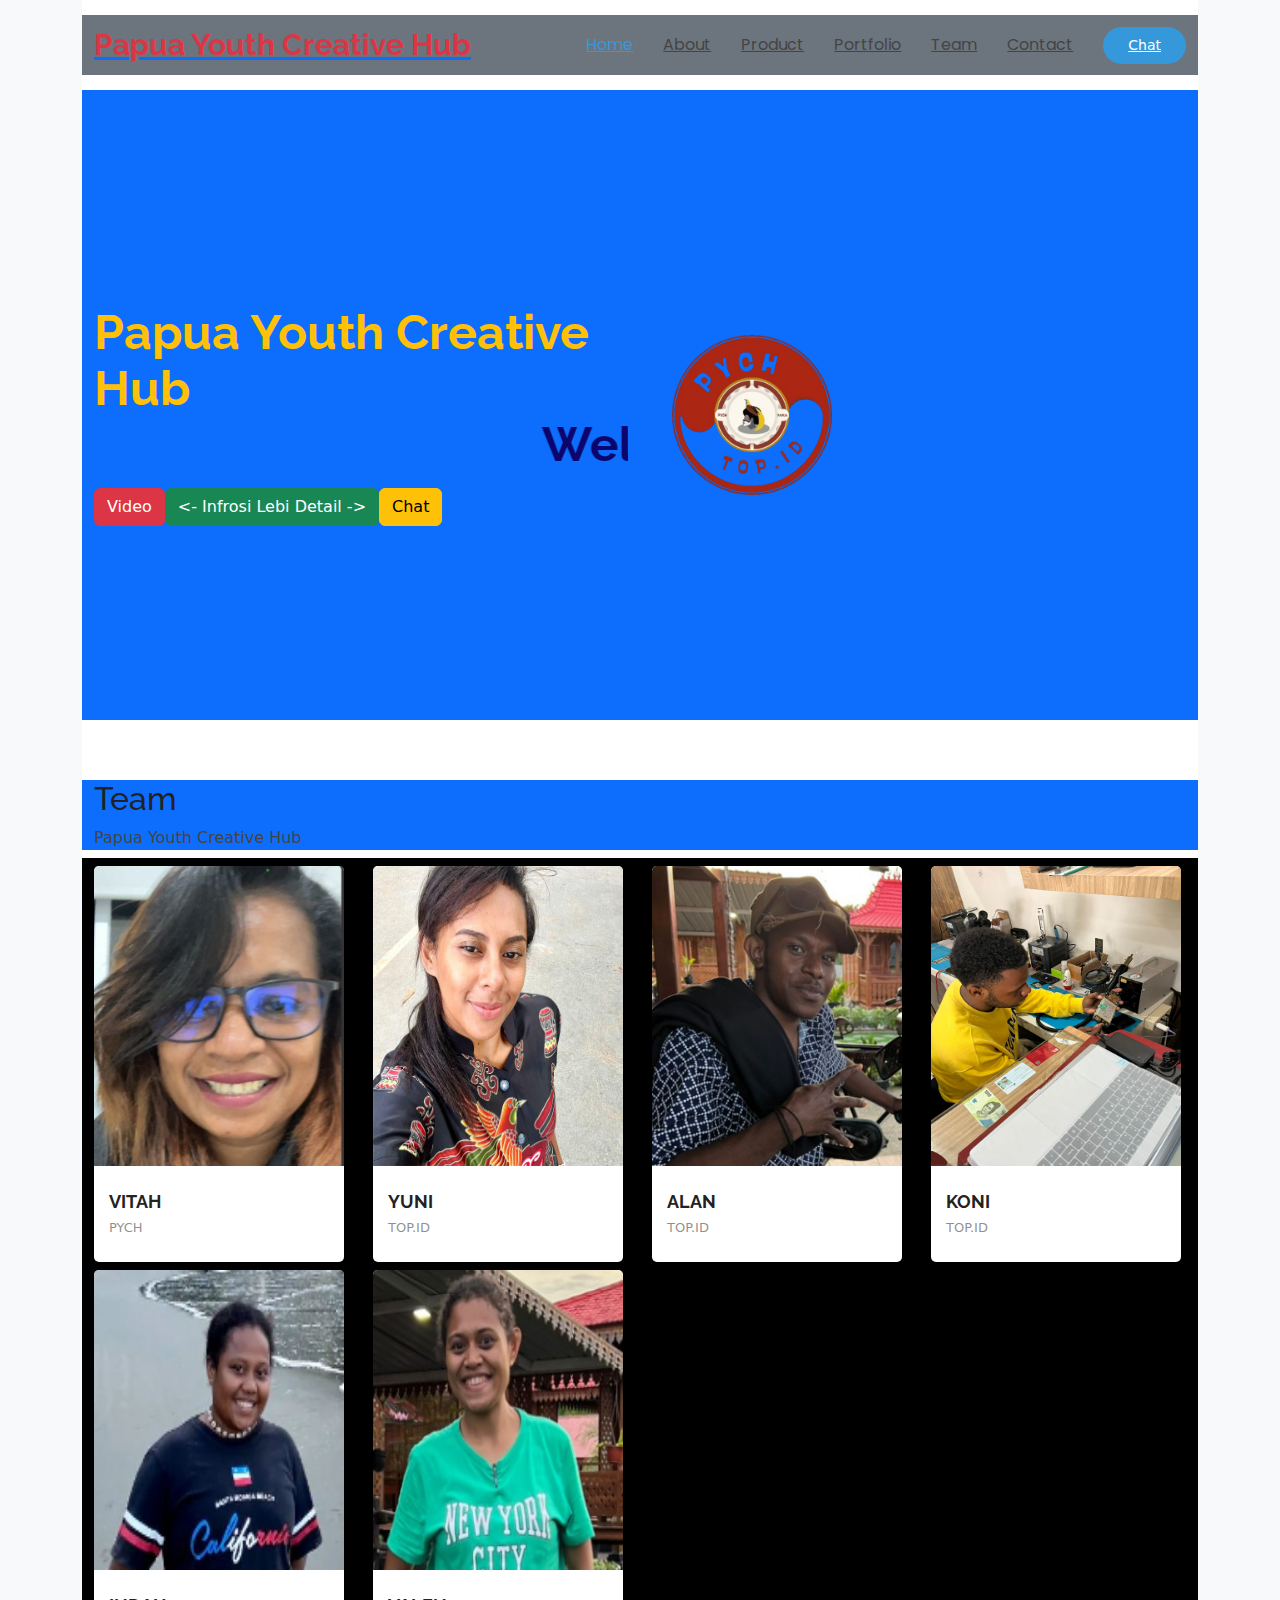
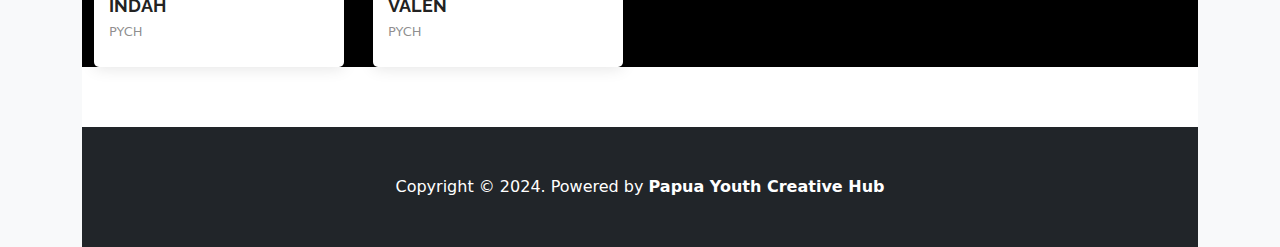
<file: team.html>
<!DOCTYPE html>
<html lang="en">

<head>
    <meta charset="utf-8">
    <meta content="width=device-width, initial-scale=1.0" name="viewport">
    <title>Papua Youth Creative Hub</title>
    <meta name="description" content="">
    <meta name="keywords" content="">

    <!-- Favicons -->
    <link href="assets/img/favicon.png" rel="icon">
    <link href="assets/img/apple-touch-icon.png" rel="apple-touch-icon">

    <!-- Fonts -->
    <link href="https://fonts.googleapis.com" rel="preconnect">
    <link href="https://fonts.gstatic.com" rel="preconnect" crossorigin>
    <link href="https://fonts.googleapis.com/css2?family=Roboto:ital,wght@0,100;0,300;0,400;0,500;0,700;0,900;1,100;1,300;1,400;1,500;1,700;1,900&family=Poppins:ital,wght@0,100;0,200;0,300;0,400;0,500;0,600;0,700;0,800;0,900;1,100;1,200;1,300;1,400;1,500;1,600;1,700;1,800;1,900&family=Raleway:ital,wght@0,100;0,200;0,300;0,400;0,500;0,600;0,700;0,800;0,900;1,100;1,200;1,300;1,400;1,500;1,600;1,700;1,800;1,900&display=swap"
        rel="stylesheet">

    <!-- Vendor CSS Files -->
    <link href="assets/vendor/bootstrap/css/bootstrap.min.css" rel="stylesheet">
    <link href="assets/vendor/bootstrap-icons/bootstrap-icons.css" rel="stylesheet">
    <link href="assets/vendor/aos/aos.css" rel="stylesheet">
    <link href="assets/vendor/glightbox/css/glightbox.min.css" rel="stylesheet">
    <link href="assets/vendor/swiper/swiper-bundle.min.css" rel="stylesheet">

    <!-- Main CSS File -->
    <link href="assets/css/main.css" rel="stylesheet">

    <link rel="stylesheet" href="css1/styles.css">
    <link rel="stylesheet" href="js1/scripts.js">

    <!-- =======================================================
  * Template Name: Vesperr
  * Template URL: https://bootstrapmade.com/vesperr-free-bootstrap-template/
  * Updated: Aug 07 2024 with Bootstrap v5.3.3
  * Author: BootstrapMade.com
  * License: https://bootstrapmade.com/license/
  ======================================================== -->
</head>

<body class="index-page container bg-light">

    <header id="header" class="header d-flex align-items-center sticky-top">
        <div class="container-fluid  bg-secondary container-xl position-relative d-flex align-items-center">

            <a href="index.html" class="logo d-flex align-items-center me-auto">
                <!-- Uncomment the line below if you also wish to use an image logo -->
                <!-- <img src="assets/img/logo.png" alt=""> -->
                <h1 class="sitename text-danger">Papua Youth Creative Hub</h1>
            </a>

            <nav id="navmenu" class="navmenu">
                <ul>
                    <li><a href="index.html" class="active">Home<br></a></li>
                    <li><a href="about.html">About</a></li>
                    <li><a href="product.html">Product</a></li>
                    <li><a href="portfolio-details.html">Portfolio</a></li>
                    <li><a href="team.html">Team</a></li>

                    <li><a href="contac.html">Contact</a></li>
                </ul>
                <i class="mobile-nav-toggle d-xl-none bi bi-list"></i>
            </nav>

            <a class="btn-getstarted" href="index.html#about">Chat</a>

        </div>
    </header>

    <main class="main">

        <!-- Hero Section -->
        <section id="hero" class="hero section bg-primary">

            <div class="container bg-primary">
                <div class="row gy-4">

                    <div class="col-lg-6 order-2 order-lg-1 d-flex flex-column justify-content-center">
                        <h1 class="text-warning">Papua Youth Creative Hub</h1>
                        <big>
                            <h2 inputmode="tryp.php">
                                <marquee align='center' direction='left' scrollamount='10'> <span
                                        class="text-gradient d-inline">
                                        <h1 style="color:rgb(12, 5, 109);">Welcome to our team</h1>
                                    </span></marquee>
                            </h2>
                        </big>
                        <div class="d-flex">
                            <a href="https://www.instagram.com/reel/CxYmQKtBMHQ/?utm_source=ig_web_copy_link" class="btn btn-danger">Video
                                <a href="#" class="btn btn-success">
                                    <- Infrosi Lebi Detail ->
                                        <a href="#https://www.instagram.com/reel/CxYmQKtBMHQ/?hl=enhttps://www.instagram.com/reel/CxYmQKtBMHQ/?hl=en"
                                            class="btn btn-warning">Chat
                                            <br>
                                            <!-- bgn grup -->
                                            <!-- <div class="btn-group" role="group" aria-label="Basic mixed styles example">
                                    <button type="button" class="btn btn-danger"> aLeft</button>
                                    <button type="button" class="btn btn-warning">Middle</button>
                                    <button type="button" class="btn btn-success">Right</button>
                                </div> -->
                                            <!-- btn grup -->
                                        </a>
                            <a href="https://www.youtube.com/watch?v=Y7f98aduVJ8" class="glightbox btn-watch-video d-flex align-items-center"></a>
                        </div>
                    </div>
                    <div class="col-lg-6 order-1 order-lg-2 hero-img align-content-lg-center">
                        <img src="assets/images/logo.png" class="img-fluid animated" width="200px" height="200px">
                    </div>
                </div>
            </div>

        </section>
        <!-- /Hero Section -->

        <!-- Clients Section -->

        <!-- /Portfolio Section -->

        <!-- Team Section -->
        <section id=" team contact bg-primary " class=" team section ">

            <!-- Section Title -->
            <div class=" container bg-primary " data-aos=" fade-up ">
                <h2>Team</h2>
                <p>Papua Youth Creative Hub </p>
            </div>
            <!-- End Section Title -->

            <div class=" container bg-black ">

                <div class=" row gy-2 ">

                    <div class=" col-lg-3 col-md-6 d-flex align-items-stretch " data-aos=" fade-up " data-aos-delay=" 100 ">
                        <div class=" team-member ">
                            <div class=" member-img ">
                                <img src=" assets/images/VITAH2.jpg " alt=" Pineapple " width=" 250px " height=" 300 ">
                                <div class=" social ">
                                    <a href=" "><i class=" bi bi-twitter-x "></i></a>
                                    <a href=" "><i class=" bi bi-facebook "></i></a>
                                    <a href=" "><i class=" bi bi-instagram "></i></a>
                                    <a href=" "><i class=" bi bi-linkedin "></i></a>
                                </div>
                            </div>
                            <div class=" member-info ">
                                <h4>VITAH</h4>
                                <span>PYCH</span>
                            </div>
                        </div>
                    </div>
                    <!-- End Team Member -->

                    <div class=" col-lg-3 col-md-6 d-flex align-items-stretch " data-aos=" fade-up " data-aos-delay=" 200 ">
                        <div class=" team-member ">
                            <div class=" member-img ">
                                <img src=" assets/images/YUNI.jpg " alt=" Pineapple " width=" 250px " height=" 300 ">
                                <div class=" social ">
                                    <a href=" "><i class=" bi bi-twitter-x "></i></a>
                                    <a href=" "><i class=" bi bi-facebook "></i></a>
                                    <a href=" "><i class=" bi bi-instagram "></i></a>
                                    <a href=" "><i class=" bi bi-linkedin "></i></a>
                                </div>
                            </div>
                            <div class=" member-info ">
                                <h4>YUNI</h4>
                                <span>TOP.ID</span>
                            </div>
                        </div>
                    </div>
                    <!-- End Team Member -->

                    <div class=" col-lg-3 col-md-6 d-flex align-items-stretch " data-aos=" fade-up " data-aos-delay=" 300 ">
                        <div class=" team-member ">
                            <div class=" member-img ">
                                <img src=" assets/images/ALEN2.jpg " alt=" Pineapple " width=" 250px " height=" 300 ">
                                <div class=" social ">
                                    <a href=" "><i class=" bi bi-twitter-x "></i></a>
                                    <a href=" "><i class=" bi bi-facebook "></i></a>
                                    <a href=" "><i class=" bi bi-instagram "></i></a>
                                    <a href=" "><i class=" bi bi-linkedin "></i></a>
                                </div>
                            </div>
                            <div class=" member-info ">
                                <h4>ALAN</h4>
                                <span>TOP.ID</span>
                            </div>
                        </div>
                    </div>
                    <!-- End Team Member -->

                    <div class=" col-lg-3 col-md-6 d-flex align-items-stretch " data-aos=" fade-up " data-aos-delay=" 400 ">
                        <div class=" team-member ">
                            <div class=" member-img ">
                                <img src=" assets/images/KONI.jpg " alt=" Pineapple " width=" 250px " height=" 300 ">
                                <div class=" social ">
                                    <a href=" "><i class=" bi bi-twitter-x "></i></a>
                                    <a href=" "><i class=" bi bi-facebook "></i></a>
                                    <a href=" "><i class=" bi bi-instagram "></i></a>
                                    <a href=" "><i class=" bi bi-linkedin "></i></a>
                                </div>
                            </div>
                            <div class=" member-info ">
                                <h4>KONI</h4>
                                <span>TOP.ID</span>
                            </div>
                        </div>
                    </div>
                    <!-- End Team Member -->

                    <!-- End Team Member -->

                    <div class=" col-lg-3 col-md-6 d-flex align-items-stretch " data-aos=" fade-up " data-aos-delay=" 400 ">
                        <div class=" team-member ">
                            <div class=" member-img ">
                                <img src=" assets/images/A.png " alt=" Pineapple " width=" 250px " height=" 300 ">
                                <div class=" social ">
                                    <a href=" "><i class=" bi bi-twitter-x "></i></a>
                                    <a href=" "><i class=" bi bi-facebook "></i></a>
                                    <a href=" "><i class=" bi bi-instagram "></i></a>
                                    <a href=" "><i class=" bi bi-linkedin "></i></a>
                                </div>
                            </div>
                            <div class=" member-info ">
                                <h4>INDAH</h4>
                                <span>PYCH</span>
                            </div>
                        </div>
                    </div>
                    <!-- End Team Member -->

                    <!-- End Team Member -->

                    <div class=" col-lg-3 col-md-6 d-flex align-items-stretch " data-aos=" fade-up " data-aos-delay=" 400 ">
                        <div class=" team-member ">
                            <div class=" member-img ">
                                <img src=" assets/images/VALEN2.jpg " alt=" Pineapple " width=" 250px " height=" 300 ">
                                <div class=" social ">
                                    <a href=" "><i class=" bi bi-twitter-x "></i></a>
                                    <a href=" "><i class=" bi bi-facebook "></i></a>
                                    <a href=" "><i class=" bi bi-instagram "></i></a>
                                    <a href=" "><i class=" bi bi-linkedin "></i></a>
                                </div>
                            </div>
                            <div class=" member-info ">
                                <h4>VALEN</h4>
                                <span>PYCH </span>
                            </div>
                        </div>
                    </div>
                    <!-- End Team Member -->

                </div>

            </div>

        </section>
        <!-- /Team Section -->

        <!-- Footer-->
        <footer class="py-5 bg-dark">
            <div class="container">
                <p class="m-0 text-center text-white">Copyright &copy; 2024. Powered by <b>Papua Youth Creative
                        Hub</b>
                </p>
            </div>

            <!-- Scroll Top -->
</file>
<file: assets/css/main.css>
/**
* Template Name: Vesperr
* Template URL: https://bootstrapmade.com/vesperr-free-bootstrap-template/
* Updated: Aug 07 2024 with Bootstrap v5.3.3
* Author: BootstrapMade.com
* License: https://bootstrapmade.com/license/
*/

/*--------------------------------------------------------------
# Font & Color Variables
# Help: https://bootstrapmade.com/color-system/
--------------------------------------------------------------*/
/* Fonts */
:root {
  --default-font: "Roboto",  system-ui, -apple-system, "Segoe UI", Roboto, "Helvetica Neue", Arial, "Noto Sans", "Liberation Sans", sans-serif, "Apple Color Emoji", "Segoe UI Emoji", "Segoe UI Symbol", "Noto Color Emoji";
  --heading-font: "Raleway",  sans-serif;
  --nav-font: "Poppins",  sans-serif;
}

/* Global Colors - The following color variables are used throughout the website. Updating them here will change the color scheme of the entire website */
:root { 
  --background-color: #ffffff; /* Background color for the entire website, including individual sections */
  --default-color: #444444; /* Default color used for the majority of the text content across the entire website */
  --heading-color: #222222; /* Color for headings, subheadings and title throughout the website */
  --accent-color: #3498db; /* Accent color that represents your brand on the website. It's used for buttons, links, and other elements that need to stand out */
  --surface-color: #ffffff; /* The surface color is used as a background of boxed elements within sections, such as cards, icon boxes, or other elements that require a visual separation from the global background. */
  --contrast-color: #ffffff; /* Contrast color for text, ensuring readability against backgrounds of accent, heading, or default colors. */
}

/* Nav Menu Colors - The following color variables are used specifically for the navigation menu. They are separate from the global colors to allow for more customization options */
:root {
  --nav-color: #444444;  /* The default color of the main navmenu links */
  --nav-hover-color: #3498db; /* Applied to main navmenu links when they are hovered over or active */
  --nav-mobile-background-color: #ffffff; /* Used as the background color for mobile navigation menu */
  --nav-dropdown-background-color: #ffffff; /* Used as the background color for dropdown items that appear when hovering over primary navigation items */
  --nav-dropdown-color: #444444; /* Used for navigation links of the dropdown items in the navigation menu. */
  --nav-dropdown-hover-color: #3498db; /* Similar to --nav-hover-color, this color is applied to dropdown navigation links when they are hovered over. */
}

/* Color Presets - These classes override global colors when applied to any section or element, providing reuse of the sam color scheme. */

.light-background {
  --background-color: #f4fafd;
  --surface-color: #ffffff;
}

.dark-background {
  --background-color: #060606;
  --default-color: #ffffff;
  --heading-color: #ffffff;
  --surface-color: #252525;
  --contrast-color: #ffffff;
}

/* Smooth scroll */
:root {
  scroll-behavior: smooth;
}

/*--------------------------------------------------------------
# General Styling & Shared Classes
--------------------------------------------------------------*/
body {
  color: var(--default-color);
  background-color: var(--background-color);
  font-family: var(--default-font);
}

a {
  color: var(--accent-color);
  text-decoration: none;
  transition: 0.3s;
}

a:hover {
  color: color-mix(in srgb, var(--accent-color), transparent 25%);
  text-decoration: none;
}

h1,
h2,
h3,
h4,
h5,
h6 {
  color: var(--heading-color);
  font-family: var(--heading-font);
}

/* PHP Email Form Messages
------------------------------*/
.php-email-form .error-message {
  display: none;
  background: #df1529;
  color: #ffffff;
  text-align: left;
  padding: 15px;
  margin-bottom: 24px;
  font-weight: 600;
}

.php-email-form .sent-message {
  display: none;
  color: #ffffff;
  background: #059652;
  text-align: center;
  padding: 15px;
  margin-bottom: 24px;
  font-weight: 600;
}

.php-email-form .loading {
  display: none;
  background: var(--surface-color);
  text-align: center;
  padding: 15px;
  margin-bottom: 24px;
}

.php-email-form .loading:before {
  content: "";
  display: inline-block;
  border-radius: 50%;
  width: 24px;
  height: 24px;
  margin: 0 10px -6px 0;
  border: 3px solid var(--accent-color);
  border-top-color: var(--surface-color);
  animation: php-email-form-loading 1s linear infinite;
}

@keyframes php-email-form-loading {
  0% {
    transform: rotate(0deg);
  }

  100% {
    transform: rotate(360deg);
  }
}

/*--------------------------------------------------------------
# Global Header
--------------------------------------------------------------*/
.header {
  color: var(--default-color);
  background-color: var(--background-color);
  padding: 15px 0;
  transition: all 0.5s;
  z-index: 997;
}

.header .logo {
  line-height: 1;
}

.header .logo img {
  max-height: 36px;
  margin-right: 8px;
}

.header .logo h1 {
  font-size: 30px;
  margin: 0;
  font-weight: 700;
  color: var(--heading-color);
}

.header .btn-getstarted,
.header .btn-getstarted:focus {
  color: var(--contrast-color);
  background: var(--accent-color);
  font-size: 14px;
  padding: 8px 25px;
  margin: 0 0 0 30px;
  border-radius: 50px;
  transition: 0.3s;
}

.header .btn-getstarted:hover,
.header .btn-getstarted:focus:hover {
  color: var(--contrast-color);
  background: color-mix(in srgb, var(--accent-color), transparent 15%);
}

@media (max-width: 1200px) {
  .header .logo {
    order: 1;
  }

  .header .btn-getstarted {
    order: 2;
    margin: 0 15px 0 0;
    padding: 6px 15px;
  }

  .header .navmenu {
    order: 3;
  }
}

.scrolled .header {
  box-shadow: 0px 0 18px rgba(0, 0, 0, 0.1);
}

/*--------------------------------------------------------------
# Navigation Menu
--------------------------------------------------------------*/
/* Navmenu - Desktop */
@media (min-width: 1200px) {
  .navmenu {
    padding: 0;
  }

  .navmenu ul {
    margin: 0;
    padding: 0;
    display: flex;
    list-style: none;
    align-items: center;
  }

  .navmenu li {
    position: relative;
  }

  .navmenu a,
  .navmenu a:focus {
    color: var(--nav-color);
    padding: 18px 15px;
    font-size: 16px;
    font-family: var(--nav-font);
    font-weight: 400;
    display: flex;
    align-items: center;
    justify-content: space-between;
    white-space: nowrap;
    transition: 0.3s;
  }

  .navmenu a i,
  .navmenu a:focus i {
    font-size: 12px;
    line-height: 0;
    margin-left: 5px;
    transition: 0.3s;
  }

  .navmenu li:last-child a {
    padding-right: 0;
  }

  .navmenu li:hover>a,
  .navmenu .active,
  .navmenu .active:focus {
    color: var(--nav-hover-color);
  }

  .navmenu .dropdown ul {
    margin: 0;
    padding: 10px 0;
    background: var(--nav-dropdown-background-color);
    display: block;
    position: absolute;
    visibility: hidden;
    left: 14px;
    top: 130%;
    opacity: 0;
    transition: 0.3s;
    border-radius: 4px;
    z-index: 99;
    box-shadow: 0px 0px 30px rgba(0, 0, 0, 0.1);
  }

  .navmenu .dropdown ul li {
    min-width: 200px;
  }

  .navmenu .dropdown ul a {
    padding: 10px 20px;
    font-size: 15px;
    text-transform: none;
    color: var(--nav-dropdown-color);
  }

  .navmenu .dropdown ul a i {
    font-size: 12px;
  }

  .navmenu .dropdown ul a:hover,
  .navmenu .dropdown ul .active:hover,
  .navmenu .dropdown ul li:hover>a {
    color: var(--nav-dropdown-hover-color);
  }

  .navmenu .dropdown:hover>ul {
    opacity: 1;
    top: 100%;
    visibility: visible;
  }

  .navmenu .dropdown .dropdown ul {
    top: 0;
    left: -90%;
    visibility: hidden;
  }

  .navmenu .dropdown .dropdown:hover>ul {
    opacity: 1;
    top: 0;
    left: -100%;
    visibility: visible;
  }
}

/* Navmenu - Mobile */
@media (max-width: 1199px) {
  .mobile-nav-toggle {
    color: var(--nav-color);
    font-size: 28px;
    line-height: 0;
    margin-right: 10px;
    cursor: pointer;
    transition: color 0.3s;
  }

  .navmenu {
    padding: 0;
    z-index: 9997;
  }

  .navmenu ul {
    display: none;
    list-style: none;
    position: absolute;
    inset: 60px 20px 20px 20px;
    padding: 10px 0;
    margin: 0;
    border-radius: 6px;
    background-color: var(--nav-mobile-background-color);
    overflow-y: auto;
    transition: 0.3s;
    z-index: 9998;
    box-shadow: 0px 0px 30px rgba(0, 0, 0, 0.1);
  }

  .navmenu a,
  .navmenu a:focus {
    color: var(--nav-dropdown-color);
    padding: 10px 20px;
    font-family: var(--nav-font);
    font-size: 17px;
    font-weight: 500;
    display: flex;
    align-items: center;
    justify-content: space-between;
    white-space: nowrap;
    transition: 0.3s;
  }

  .navmenu a i,
  .navmenu a:focus i {
    font-size: 12px;
    line-height: 0;
    margin-left: 5px;
    width: 30px;
    height: 30px;
    display: flex;
    align-items: center;
    justify-content: center;
    border-radius: 50%;
    transition: 0.3s;
    background-color: color-mix(in srgb, var(--accent-color), transparent 90%);
  }

  .navmenu a i:hover,
  .navmenu a:focus i:hover {
    background-color: var(--accent-color);
    color: var(--contrast-color);
  }

  .navmenu a:hover,
  .navmenu .active,
  .navmenu .active:focus {
    color: var(--nav-dropdown-hover-color);
  }

  .navmenu .active i,
  .navmenu .active:focus i {
    background-color: var(--accent-color);
    color: var(--contrast-color);
    transform: rotate(180deg);
  }

  .navmenu .dropdown ul {
    position: static;
    display: none;
    z-index: 99;
    padding: 10px 0;
    margin: 10px 20px;
    background-color: var(--nav-dropdown-background-color);
    border: 1px solid color-mix(in srgb, var(--default-color), transparent 90%);
    box-shadow: none;
    transition: all 0.5s ease-in-out;
  }

  .navmenu .dropdown ul ul {
    background-color: rgba(33, 37, 41, 0.1);
  }

  .navmenu .dropdown>.dropdown-active {
    display: block;
    background-color: rgba(33, 37, 41, 0.03);
  }

  .mobile-nav-active {
    overflow: hidden;
  }

  .mobile-nav-active .mobile-nav-toggle {
    color: #fff;
    position: absolute;
    font-size: 32px;
    top: 15px;
    right: 15px;
    margin-right: 0;
    z-index: 9999;
  }

  .mobile-nav-active .navmenu {
    position: fixed;
    overflow: hidden;
    inset: 0;
    background: rgba(33, 37, 41, 0.8);
    transition: 0.3s;
  }

  .mobile-nav-active .navmenu>ul {
    display: block;
  }
}

/*--------------------------------------------------------------
# Global Footer
--------------------------------------------------------------*/
.footer {
  color: var(--default-color);
  background-color: var(--background-color);
  font-size: 14px;
  padding: 40px 0;
  position: relative;
  box-shadow: 0px 0px 12px 0px rgba(0, 0, 0, 0.1);
}

.footer .copyright p {
  margin-bottom: 0;
}

.footer .social-links {
  margin-top: 20px;
}

.footer .social-links a {
  display: flex;
  align-items: center;
  justify-content: center;
  width: 40px;
  height: 40px;
  border-radius: 50%;
  border: 1px solid color-mix(in srgb, var(--default-color), transparent 50%);
  font-size: 16px;
  color: color-mix(in srgb, var(--default-color), transparent 50%);
  margin: 0 5px;
  transition: 0.3s;
}

.footer .social-links a:hover {
  color: var(--accent-color);
  border-color: var(--accent-color);
}

.footer .credits {
  margin-top: 10px;
  font-size: 13px;
  text-align: center;
}

/*--------------------------------------------------------------
# Preloader
--------------------------------------------------------------*/
#preloader {
  position: fixed;
  inset: 0;
  z-index: 999999;
  overflow: hidden;
  background: var(--background-color);
  transition: all 0.6s ease-out;
}

#preloader:before {
  content: "";
  position: fixed;
  top: calc(50% - 30px);
  left: calc(50% - 30px);
  border: 6px solid #ffffff;
  border-color: var(--accent-color) transparent var(--accent-color) transparent;
  border-radius: 50%;
  width: 60px;
  height: 60px;
  animation: animate-preloader 1.5s linear infinite;
}

@keyframes animate-preloader {
  0% {
    transform: rotate(0deg);
  }

  100% {
    transform: rotate(360deg);
  }
}

/*--------------------------------------------------------------
# Scroll Top Button
--------------------------------------------------------------*/
.scroll-top {
  position: fixed;
  visibility: hidden;
  opacity: 0;
  right: 15px;
  bottom: 15px;
  z-index: 99999;
  background-color: var(--accent-color);
  width: 40px;
  height: 40px;
  border-radius: 4px;
  transition: all 0.4s;
}

.scroll-top i {
  font-size: 24px;
  color: var(--contrast-color);
  line-height: 0;
}

.scroll-top:hover {
  background-color: color-mix(in srgb, var(--accent-color), transparent 20%);
  color: var(--contrast-color);
}

.scroll-top.active {
  visibility: visible;
  opacity: 1;
}

/*--------------------------------------------------------------
# Disable aos animation delay on mobile devices
--------------------------------------------------------------*/
@media screen and (max-width: 768px) {
  [data-aos-delay] {
    transition-delay: 0 !important;
  }
}

/*--------------------------------------------------------------
# Global Page Titles & Breadcrumbs
--------------------------------------------------------------*/
.page-title {
  --background-color: color-mix(in srgb, var(--default-color), transparent 96%);
  color: var(--default-color);
  background-color: var(--background-color);
  padding: 20px 0;
  position: relative;
}

.page-title h1 {
  font-size: 28px;
  font-weight: 700;
  margin: 0;
}

.page-title .breadcrumbs ol {
  display: flex;
  flex-wrap: wrap;
  list-style: none;
  padding: 0 0 10px 0;
  margin: 0;
  font-size: 14px;
  font-weight: 400;
}

.page-title .breadcrumbs ol li+li {
  padding-left: 10px;
}

.page-title .breadcrumbs ol li+li::before {
  content: "/";
  display: inline-block;
  padding-right: 10px;
  color: color-mix(in srgb, var(--default-color), transparent 70%);
}

/*--------------------------------------------------------------
# Global Sections
--------------------------------------------------------------*/
section,
.section {
  color: var(--default-color);
  background-color: var(--background-color);
  padding: 60px 0;
  scroll-margin-top: 90px;
  overflow: clip;
}

@media (max-width: 1199px) {

  section,
  .section {
    scroll-margin-top: 66px;
  }
}

/*--------------------------------------------------------------
# Global Section Titles
--------------------------------------------------------------*/
.section-title {
  text-align: center;
  padding-bottom: 60px;
  position: relative;
}

.section-title h2 {
  font-size: 32px;
  font-weight: 700;
  position: relative;
}

.section-title h2:before,
.section-title h2:after {
  content: "";
  width: 50px;
  height: 2px;
  background: var(--accent-color);
  display: inline-block;
}

.section-title h2:before {
  margin: 0 15px 10px 0;
}

.section-title h2:after {
  margin: 0 0 10px 15px;
}

.section-title p {
  margin-bottom: 0;
}

/*--------------------------------------------------------------
# Hero Section
--------------------------------------------------------------*/
.hero {
  width: 100%;
  min-height: 70vh;
  position: relative;
  padding: 80px 0 60px 0;
  display: flex;
  align-items: center;
}

.hero h1 {
  margin: 0;
  font-size: 48px;
  font-weight: 700;
  line-height: 56px;
}

.hero p {
  color: color-mix(in srgb, var(--default-color), transparent 40%);
  margin: 5px 0 20px 0;
  font-size: 22px;
  font-weight: 400;
}

.hero .btn-get-started {
  font-family: var(--heading-font);
  font-weight: 500;
  font-size: 15px;
  letter-spacing: 1px;
  display: inline-block;
  padding: 10px 36px;
  border-radius: 50px;
  transition: 0.3s;
  border: 2px solid var(--accent-color);
}

.hero .btn-get-started:hover {
  color: var(--contrast-color);
  background: var(--accent-color);
}

.hero .animated {
  animation: up-down 2s ease-in-out infinite alternate-reverse both;
}

@media (max-width: 640px) {
  .hero h1 {
    font-size: 28px;
    line-height: 36px;
  }

  .hero p {
    font-size: 18px;
    line-height: 24px;
    margin-bottom: 30px;
  }

  .hero .btn-get-started,
  .hero .btn-watch-video {
    font-size: 13px;
  }
}

@keyframes up-down {
  0% {
    transform: translateY(10px);
  }

  100% {
    transform: translateY(-10px);
  }
}

/*--------------------------------------------------------------
# Clients Section
--------------------------------------------------------------*/
.clients {
  padding: 20px 0;
}

.clients .client-logo {
  display: flex;
  justify-content: center;
  align-items: center;
  overflow: hidden;
}

.clients .client-logo img {
  padding: 20px 40px;
  max-width: 90%;
  transition: 0.3s;
  opacity: 0.5;
  filter: grayscale(100);
}

.clients .client-logo img:hover {
  filter: none;
  opacity: 1;
}

@media (max-width: 640px) {
  .clients .client-logo img {
    padding: 20px;
  }
}

/*--------------------------------------------------------------
# About Section
--------------------------------------------------------------*/
.about .content h3 {
  font-weight: 700;
  font-size: 34px;
  margin-bottom: 30px;
}

.about .content p {
  margin-bottom: 30px;
}

.about .content .about-btn {
  padding: 8px 30px 9px 30px;
  color: var(--accent-color);
  border-radius: 50px;
  transition: 0.3s;
  text-transform: uppercase;
  font-weight: 600;
  font-size: 13px;
  display: inline-flex;
  align-items: center;
  border: 2px solid var(--accent-color);
}

.about .content .about-btn i {
  font-size: 16px;
  padding-left: 5px;
}

.about .content .about-btn:hover {
  background: var(--accent-color);
  color: var(--contrast-color);
}

.about .icon-box i {
  font-size: 40px;
  color: var(--accent-color);
  margin-bottom: 10px;
}

.about .icon-box h4 {
  font-size: 20px;
  font-weight: 700;
  margin: 0 0 10px 0;
}

.about .icon-box h4 a {
  color: var(--heading-color);
  transition: 0.3s;
}

.about .icon-box p {
  font-size: 15px;
  color: color-mix(in srgb, var(--default-color), transparent 40%);
  margin-bottom: 0;
}

.about .icon-box:hover h4 a {
  color: var(--accent-color);
}

/*--------------------------------------------------------------
# Stats Section
--------------------------------------------------------------*/
.stats .stats-item {
  padding: 10px;
}

.stats .stats-item i {
  font-size: 44px;
  color: var(--accent-color);
  line-height: 0;
  margin-right: 15px;
}

.stats .stats-item .purecounter {
  color: var(--heading-color);
  font-size: 40px;
  display: block;
  font-weight: 700;
  line-height: 40px;
}

.stats .stats-item p {
  color: color-mix(in srgb, var(--default-color), transparent 40%);
  padding: 15px 0 0 0;
  margin: 0;
  font-family: var(--heading-font);
  font-size: 14px;
}

/*--------------------------------------------------------------
# Services Section
--------------------------------------------------------------*/
.services .service-item {
  background-color: var(--surface-color);
  box-shadow: 0px 0 30px 0 rgba(0, 0, 0, 0.1);
  padding: 50px 30px;
  transition: all ease-in-out 0.4s;
  height: 100%;
  overflow: hidden;
  z-index: 1;
}

.services .service-item:before {
  content: "";
  position: absolute;
  background: color-mix(in srgb, var(--accent-color), transparent 96%);
  right: -80px;
  top: -80px;
  width: 150px;
  height: 150px;
  border-radius: 50%;
  transition: all 0.3s;
  z-index: -1;
}

.services .service-item:after {
  content: "";
  position: absolute;
  background: color-mix(in srgb, var(--accent-color), transparent 97%);
  right: -140px;
  top: -140px;
  width: 250px;
  height: 250px;
  border-radius: 50%;
  transition: all 0.3s;
  z-index: -1;
}

.services .service-item i {
  background: var(--accent-color);
  color: var(--contrast-color);
  font-size: 24px;
  transition: 0.3s;
  display: flex;
  align-items: center;
  justify-content: center;
  width: 56px;
  height: 56px;
  border-radius: 50%;
}

.services .service-item h4 {
  font-weight: 600;
  margin: 15px 0 0 0;
  transition: 0.3s;
  font-size: 20px;
}

.services .service-item h4 a {
  color: var(--heading-color);
}

.services .service-item p {
  line-height: 24px;
  font-size: 14px;
  margin: 10px 0 0 0;
}

.services .service-item:hover:before,
.services .service-item:hover:after {
  background: var(--accent-color);
  right: 0;
  top: 0;
  width: 100%;
  height: 100%;
  border-radius: 0px;
}

.services .service-item:hover h4 a,
.services .service-item:hover p {
  color: var(--contrast-color);
}

.services .service-item:hover i {
  background: var(--surface-color);
  color: var(--accent-color);
}

/*--------------------------------------------------------------
# Alt Services Section
--------------------------------------------------------------*/
.alt-services .img {
  border-radius: 8px;
  overflow: hidden;
}

.alt-services .img img {
  transition: 0.6s;
}

.alt-services .details {
  background: color-mix(in srgb, var(--surface-color), transparent 5%);
  position: absolute;
  left: 20px;
  right: 20px;
  bottom: 20px;
  padding: 30px;
  transition: all ease-in-out 0.3s;
  text-align: center;
  border-radius: 8px;
  box-shadow: 0px 0 25px rgba(0, 0, 0, 0.1);
}

.alt-services .details h3 {
  font-weight: 700;
  margin: 10px 0 15px 0;
  font-size: 22px;
  transition: ease-in-out 0.3s;
}

.alt-services .details p {
  color: color-mix(in srgb, var(--default-color), transparent 10%);
  line-height: 24px;
  font-size: 14px;
  margin-bottom: 0;
}

.alt-services .service-item:hover .details h3 {
  color: var(--accent-color);
}

.alt-services .service-item:hover .img img {
  transform: scale(1.2);
}

/*--------------------------------------------------------------
# Features Section
--------------------------------------------------------------*/
.features .features-item {
  background-color: var(--surface-color);
  display: flex;
  align-items: center;
  padding: 20px;
  transition: 0.3s;
  border: 1px solid color-mix(in srgb, var(--default-color), transparent 90%);
  position: relative;
}

.features .features-item i {
  font-size: 32px;
  padding-right: 10px;
  line-height: 0;
}

.features .features-item h3 {
  font-weight: 700;
  margin: 0;
  padding: 0;
  line-height: 1;
  font-size: 16px;
}

.features .features-item h3 a {
  color: var(--heading-color);
  transition: 0.3s;
}

.features .features-item:hover {
  border-color: var(--accent-color);
}

.features .features-item:hover h3 a {
  color: var(--accent-color);
}

/*--------------------------------------------------------------
# Testimonials Section
--------------------------------------------------------------*/
.testimonials .testimonial-wrap {
  padding-left: 50px;
}

.testimonials .testimonials-carousel,
.testimonials .testimonials-slider {
  overflow: hidden;
}

.testimonials .testimonial-item {
  background-color: var(--surface-color);
  box-shadow: 0px 2px 15px rgba(0, 0, 0, 0.1);
  box-sizing: content-box;
  padding: 30px 30px 30px 60px;
  margin: 30px 15px;
  min-height: 200px;
  position: relative;
}

.testimonials .testimonial-item .testimonial-img {
  width: 90px;
  border-radius: 10px;
  border: 6px solid var(--background-color);
  position: absolute;
  left: -45px;
}

.testimonials .testimonial-item h3 {
  font-size: 18px;
  font-weight: bold;
  margin: 10px 0 5px 0;
}

.testimonials .testimonial-item h4 {
  color: color-mix(in srgb, var(--default-color), transparent 50%);
  font-size: 14px;
  margin: 0;
}

.testimonials .testimonial-item .stars {
  margin: 10px 0;
}

.testimonials .testimonial-item .stars i {
  color: #ffc107;
  margin: 0 1px;
}

.testimonials .testimonial-item .quote-icon-left,
.testimonials .testimonial-item .quote-icon-right {
  color: color-mix(in srgb, var(--accent-color), transparent 60%);
  font-size: 26px;
  line-height: 0;
}

.testimonials .testimonial-item .quote-icon-left {
  display: inline-block;
  left: -5px;
  position: relative;
}

.testimonials .testimonial-item .quote-icon-right {
  display: inline-block;
  right: -5px;
  position: relative;
  top: 10px;
  transform: scale(-1, -1);
}

.testimonials .testimonial-item p {
  font-style: italic;
  margin: 15px auto 15px auto;
}

.testimonials .swiper-wrapper {
  height: auto;
}

.testimonials .swiper-pagination {
  margin-top: 20px;
  position: relative;
}

.testimonials .swiper-pagination .swiper-pagination-bullet {
  width: 12px;
  height: 12px;
  background-color: var(--background-color);
  opacity: 1;
  border: 1px solid var(--accent-color);
}

.testimonials .swiper-pagination .swiper-pagination-bullet-active {
  background-color: var(--accent-color);
}

@media (max-width: 767px) {
  .testimonials .testimonial-wrap {
    padding-left: 0;
  }

  .testimonials .testimonials-carousel,
  .testimonials .testimonials-slider {
    overflow: hidden;
  }

  .testimonials .testimonial-item {
    padding: 30px;
    margin: 15px;
  }

  .testimonials .testimonial-item .testimonial-img {
    position: static;
    left: auto;
  }
}

/*--------------------------------------------------------------
# Portfolio Section
--------------------------------------------------------------*/
.portfolio .portfolio-filters {
  padding: 0;
  margin: 0 auto 20px auto;
  list-style: none;
  text-align: center;
}

.portfolio .portfolio-filters li {
  cursor: pointer;
  display: inline-block;
  padding: 0;
  font-size: 18px;
  font-weight: 500;
  margin: 0 10px;
  line-height: 1;
  margin-bottom: 5px;
  transition: all 0.3s ease-in-out;
}

.portfolio .portfolio-filters li:hover,
.portfolio .portfolio-filters li.filter-active {
  color: var(--accent-color);
}

.portfolio .portfolio-filters li:first-child {
  margin-left: 0;
}

.portfolio .portfolio-filters li:last-child {
  margin-right: 0;
}

@media (max-width: 575px) {
  .portfolio .portfolio-filters li {
    font-size: 14px;
    margin: 0 5px;
  }
}

.portfolio .portfolio-content {
  position: relative;
  overflow: hidden;
}

.portfolio .portfolio-content img {
  transition: 0.3s;
}

.portfolio .portfolio-content .portfolio-info {
  opacity: 0;
  position: absolute;
  inset: 0;
  z-index: 3;
  transition: all ease-in-out 0.3s;
  background: rgba(0, 0, 0, 0.6);
  padding: 15px;
}

.portfolio .portfolio-content .portfolio-info h4 {
  font-size: 14px;
  padding: 5px 10px;
  font-weight: 400;
  color: #ffffff;
  display: inline-block;
  background-color: var(--accent-color);
}

.portfolio .portfolio-content .portfolio-info p {
  position: absolute;
  bottom: 10px;
  text-align: center;
  display: inline-block;
  left: 0;
  right: 0;
  font-size: 16px;
  font-weight: 600;
  color: rgba(255, 255, 255, 0.8);
}

.portfolio .portfolio-content .portfolio-info .preview-link,
.portfolio .portfolio-content .portfolio-info .details-link {
  position: absolute;
  left: calc(50% - 40px);
  font-size: 26px;
  top: calc(50% - 14px);
  color: #fff;
  transition: 0.3s;
  line-height: 1.2;
}

.portfolio .portfolio-content .portfolio-info .preview-link:hover,
.portfolio .portfolio-content .portfolio-info .details-link:hover {
  color: var(--accent-color);
}

.portfolio .portfolio-content .portfolio-info .details-link {
  left: 50%;
  font-size: 34px;
  line-height: 0;
}

.portfolio .portfolio-content:hover .portfolio-info {
  opacity: 1;
}

.portfolio .portfolio-content:hover img {
  transform: scale(1.1);
}

/*--------------------------------------------------------------
# Team Section
--------------------------------------------------------------*/
.team .team-member {
  background-color: var(--surface-color);
  overflow: hidden;
  border-radius: 5px;
  box-shadow: 0px 2px 15px rgba(0, 0, 0, 0.1);
  height: 100%;
}

.team .team-member .member-img {
  position: relative;
  overflow: hidden;
}

.team .team-member .social {
  position: absolute;
  left: 0;
  bottom: 30px;
  right: 0;
  opacity: 0;
  transition: ease-in-out 0.3s;
  text-align: center;
}

.team .team-member .social a {
  background: color-mix(in srgb, var(--contrast-color), transparent 25%);
  color: color-mix(in srgb, var(--default-color), transparent 20%);
  margin: 0 3px;
  border-radius: 4px;
  width: 36px;
  height: 36px;
  transition: ease-in-out 0.3s;
  display: inline-flex;
  justify-content: center;
  align-items: center;
}

.team .team-member .social a:hover {
  color: var(--contrast-color);
  background: var(--accent-color);
}

.team .team-member .social i {
  font-size: 18px;
  line-height: 0;
}

.team .team-member .member-info {
  padding: 25px 15px;
}

.team .team-member .member-info h4 {
  font-weight: 700;
  margin-bottom: 5px;
  font-size: 18px;
}

.team .team-member .member-info span {
  display: block;
  font-size: 13px;
  font-weight: 400;
  color: color-mix(in srgb, var(--default-color), transparent 40%);
}

.team .team-member:hover .social {
  opacity: 1;
  bottom: 15px;
}

/*--------------------------------------------------------------
# Pricing Section
--------------------------------------------------------------*/
.pricing .pricing-item {
  background-color: var(--surface-color);
  box-shadow: 0 3px 20px -2px rgba(0, 0, 0, 0.1);
  border-top: 4px solid var(--background-color);
  padding: 60px 40px;
  height: 100%;
  border-radius: 5px;
}

.pricing h3 {
  font-weight: 600;
  margin-bottom: 15px;
  font-size: 20px;
}

.pricing h4 {
  color: var(--accent-color);
  font-size: 48px;
  font-weight: 400;
  font-family: var(--heading-font);
  margin-bottom: 0;
}

.pricing h4 sup {
  font-size: 28px;
}

.pricing h4 span {
  color: color-mix(in srgb, var(--default-color), transparent 50%);
  font-size: 18px;
}

.pricing ul {
  padding: 20px 0;
  list-style: none;
  color: color-mix(in srgb, var(--default-color), transparent 30%);
  text-align: left;
  line-height: 20px;
}

.pricing ul li {
  padding: 10px 0;
  display: flex;
  align-items: center;
}

.pricing ul i {
  color: #059652;
  font-size: 24px;
  padding-right: 3px;
}

.pricing ul .na {
  color: color-mix(in srgb, var(--default-color), transparent 60%);
}

.pricing ul .na i {
  color: color-mix(in srgb, var(--default-color), transparent 60%);
}

.pricing ul .na span {
  text-decoration: line-through;
}

.pricing .buy-btn {
  color: var(--accent-color);
  display: inline-block;
  padding: 8px 35px 10px 35px;
  border-radius: 50px;
  transition: none;
  font-size: 16px;
  font-weight: 500;
  font-family: var(--heading-font);
  transition: 0.3s;
  border: 1px solid var(--accent-color);
}

.pricing .buy-btn:hover {
  background: var(--accent-color);
  color: var(--contrast-color);
}

.pricing .featured {
  border-top-color: var(--accent-color);
}

.pricing .featured .buy-btn {
  background: var(--accent-color);
  color: var(--contrast-color);
}

@media (max-width: 992px) {
  .pricing .box {
    max-width: 60%;
    margin: 0 auto 30px auto;
  }
}

@media (max-width: 767px) {
  .pricing .box {
    max-width: 80%;
    margin: 0 auto 30px auto;
  }
}

@media (max-width: 420px) {
  .pricing .box {
    max-width: 100%;
    margin: 0 auto 30px auto;
  }
}

/*--------------------------------------------------------------
# Faq Section
--------------------------------------------------------------*/
.faq .faq-item {
  margin: 20px 0;
  padding: 20px 0;
  border-bottom: 1px solid color-mix(in srgb, var(--default-color), transparent 85%);
}

.faq .faq-item i {
  color: var(--accent-color);
  font-size: 18px;
  margin-right: 10px;
}

.faq .faq-item h4 {
  font-size: 16px;
  line-height: 26px;
  font-weight: 700;
}

.faq .faq-item p {
  font-size: 15px;
}

.faq .faq-item:first-child {
  padding-top: 0;
  margin-top: 0;
}

.faq .faq-item:last-child {
  border: 0;
  padding-bottom: 0;
  margin-bottom: 0;
}

/*--------------------------------------------------------------
# Contact Section
--------------------------------------------------------------*/
.contact {
  background-image: url("../img/contact-bg.png");
  background-position: left center;
  background-repeat: no-repeat;
  position: relative;
}

@media (max-width: 640px) {
  .contact {
    background-position: center 50px;
    background-size: contain;
  }
}

.contact:before {
  content: "";
  background: color-mix(in srgb, var(--background-color), transparent 30%);
  position: absolute;
  bottom: 0;
  top: 0;
  left: 0;
  right: 0;
}

.contact .info-item+.info-item {
  margin-top: 40px;
}

.contact .info-item i {
  background: var(--accent-color);
  color: var(--contrast-color);
  font-size: 20px;
  width: 44px;
  height: 44px;
  display: flex;
  justify-content: center;
  align-items: center;
  border-radius: 50px;
  transition: all 0.3s ease-in-out;
  margin-right: 15px;
}

.contact .info-item h3 {
  padding: 0;
  font-size: 18px;
  font-weight: 700;
  margin-bottom: 5px;
}

.contact .info-item p {
  padding: 0;
  margin-bottom: 0;
  font-size: 14px;
}

.contact .php-email-form {
  height: 100%;
}

.contact .php-email-form input[type=text],
.contact .php-email-form input[type=email],
.contact .php-email-form textarea {
  font-size: 14px;
  padding: 10px 15px;
  box-shadow: none;
  border-radius: 0;
  color: var(--default-color);
  background-color: color-mix(in srgb, var(--background-color), transparent 50%);
  border-color: color-mix(in srgb, var(--default-color), transparent 80%);
}

.contact .php-email-form input[type=text]:focus,
.contact .php-email-form input[type=email]:focus,
.contact .php-email-form textarea:focus {
  border-color: var(--accent-color);
}

.contact .php-email-form input[type=text]::placeholder,
.contact .php-email-form input[type=email]::placeholder,
.contact .php-email-form textarea::placeholder {
  color: color-mix(in srgb, var(--default-color), transparent 70%);
}

.contact .php-email-form button[type=submit] {
  color: var(--contrast-color);
  background: var(--accent-color);
  border: 0;
  padding: 10px 30px;
  transition: 0.4s;
  border-radius: 50px;
}

.contact .php-email-form button[type=submit]:hover {
  background: color-mix(in srgb, var(--accent-color), transparent 20%);
}

/*--------------------------------------------------------------
# Portfolio Details Section
--------------------------------------------------------------*/
.portfolio-details .portfolio-details-slider img {
  width: 100%;
}

.portfolio-details .portfolio-details-slider .swiper-pagination {
  margin-top: 20px;
  position: relative;
}

.portfolio-details .portfolio-details-slider .swiper-pagination .swiper-pagination-bullet {
  width: 12px;
  height: 12px;
  background-color: color-mix(in srgb, var(--default-color), transparent 85%);
  opacity: 1;
}

.portfolio-details .portfolio-details-slider .swiper-pagination .swiper-pagination-bullet-active {
  background-color: var(--accent-color);
}

.portfolio-details .portfolio-info {
  background-color: var(--surface-color);
  padding: 30px;
  box-shadow: 0px 0 30px rgba(0, 0, 0, 0.1);
}

.portfolio-details .portfolio-info h3 {
  font-size: 22px;
  font-weight: 700;
  margin-bottom: 20px;
  padding-bottom: 20px;
  border-bottom: 1px solid color-mix(in srgb, var(--default-color), transparent 85%);
}

.portfolio-details .portfolio-info ul {
  list-style: none;
  padding: 0;
  font-size: 15px;
}

.portfolio-details .portfolio-info ul li+li {
  margin-top: 10px;
}

.portfolio-details .portfolio-description {
  padding-top: 30px;
}

.portfolio-details .portfolio-description h2 {
  font-size: 26px;
  font-weight: 700;
  margin-bottom: 20px;
}

.portfolio-details .portfolio-description p {
  padding: 0;
  color: color-mix(in srgb, var(--default-color), transparent 30%);
}

/*--------------------------------------------------------------
# Service Details Section
--------------------------------------------------------------*/
.service-details .services-list {
  background-color: var(--surface-color);
  padding: 10px 30px;
  border: 1px solid color-mix(in srgb, var(--default-color), transparent 90%);
  margin-bottom: 20px;
}

.service-details .services-list a {
  display: block;
  line-height: 1;
  padding: 8px 0 8px 15px;
  border-left: 3px solid color-mix(in srgb, var(--default-color), transparent 70%);
  margin: 20px 0;
  color: color-mix(in srgb, var(--default-color), transparent 20%);
  transition: 0.3s;
}

.service-details .services-list a.active {
  color: var(--heading-color);
  font-weight: 700;
  border-color: var(--accent-color);
}

.service-details .services-list a:hover {
  border-color: var(--accent-color);
}

.service-details .services-img {
  margin-bottom: 20px;
}

.service-details h3 {
  font-size: 26px;
  font-weight: 700;
}

.service-details h4 {
  font-size: 20px;
  font-weight: 700;
}

.service-details p {
  font-size: 15px;
}

.service-details ul {
  list-style: none;
  padding: 0;
  font-size: 15px;
}

.service-details ul li {
  padding: 5px 0;
  display: flex;
  align-items: center;
}

.service-details ul i {
  font-size: 20px;
  margin-right: 8px;
  color: var(--accent-color);
}

/*--------------------------------------------------------------
# Starter Section Section
--------------------------------------------------------------*/
.starter-section {
  /* Add your styles here */
}
</file>
